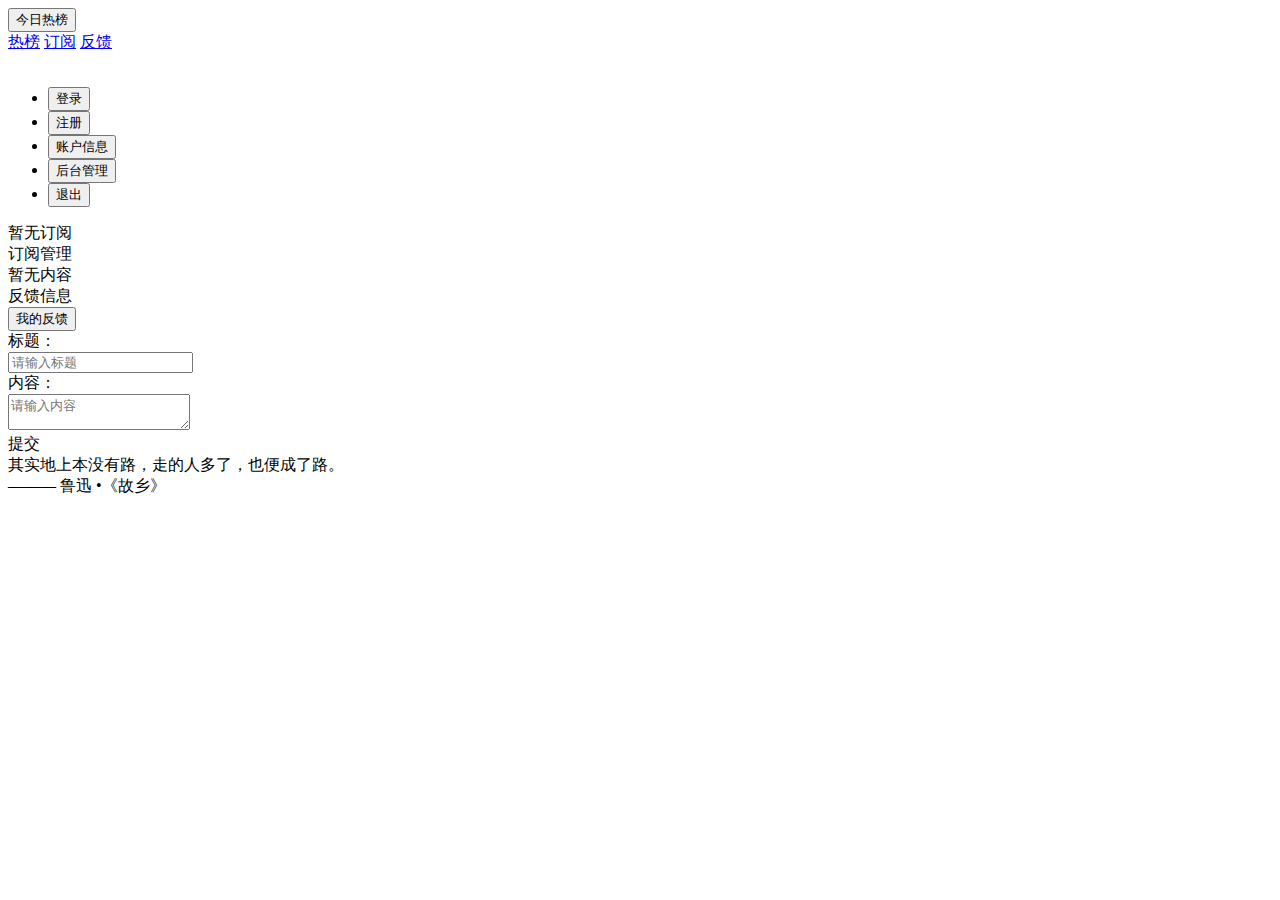
<file: src/main/resources/templates/index.html>
<!DOCTYPE html>
<html lang="en" xmlns:th="http://www.thymeleaf.org">
	<head>
		<title>今日热榜</title>
		<meta charset="UTF-8" content="user-scalable=0"/>
		<link rel="icon" type="image/x-icon" th:href="@{/img/ico/dailyhotlist.ico}"/>
		<script type="text/javascript" th:src="@{/js/jquery-3.7.0.min.js}"></script>
		<script type="text/javascript" th:src="@{/bootstrap-3.3.7-dist/js/bootstrap.min.js}"></script>
		<link rel="stylesheet" th:href="@{/bootstrap-3.3.7-dist/css/bootstrap.min.css}"/>
		<link rel="stylesheet" th:href="@{/css/index.css}"/>
		<script th:inline="javascript">
            document.onreadystatechange = function () {
                if (document.readyState === "complete") document.body.style.display = "block";
                else document.body.style.display = "none";
            };

            window.onload = function () {
                let userMsg = '[[${userLoginMsg}]]'.replaceAll("\"", "");
                if (userMsg !== 'null')
                    if (userMsg.indexOf("成功") !== -1) showMessage(userMsg, 'success');
                    else showMessage(userMsg, 'warning');
                userMsg = '[[${userRegisterMsg}]]'.replaceAll("\"", "");
                if (userMsg !== 'null')
                    if (userMsg.indexOf("成功") !== -1) showMessage(userMsg, 'success');
                    else showMessage(userMsg, 'warning');
                let hotListSubTitleWhole = document.getElementsByClassName("hot-list-sub-title-whole-css")[0],
                    hotListSubTitleContentWhole = document.getElementsByClassName("hot-list-sub-title-content-whole-css")[0],
                    hotListScrollTop = document.getElementsByClassName("hot-list-scroll-top-css")[0];
                hotListSubTitleWhole.onwheel = function (event) {
                    this.scrollLeft += event.deltaY < 0 ? -100 : 100;
                };
                hotListSubTitleContentWhole.onscroll = function () {
                    if (this.scrollTop > 500) hotListScrollTop.removeAttribute("hidden");
                    else hotListScrollTop.setAttribute("hidden", "hidden");
                    const hotListSubTitleContents = document.getElementsByClassName("hot-list-sub-title-content-css");
                    for (let i = 0; i < hotListSubTitleContents.length; i++) if (hotListSubTitleContents[i].style.display === "block") {
                        lazyLoad(hotListSubTitleContentWhole, hotListSubTitleContents[i].getElementsByClassName("hot-list-content-one"));
                        break;
                    }
                };
                if (document.getElementsByClassName("subscribe-sub-title-whole-css").length > 0) {
                    let subscribeSubTitleWhole = document.getElementsByClassName("subscribe-sub-title-whole-css")[0],
                        subscribeSubTitleContentWhole = document.getElementsByClassName("subscribe-sub-title-content-whole-css")[0],
                        subscribeScrollTop = document.getElementsByClassName("subscribe-scroll-top-css")[0];
                    subscribeSubTitleWhole.onwheel = function (event) {
                        this.scrollLeft += event.deltaY < 0 ? -100 : 100;
                    };
                    subscribeSubTitleContentWhole.onscroll = function () {
                        if (this.scrollTop > 500) subscribeScrollTop.removeAttribute("hidden");
                        else subscribeScrollTop.setAttribute("hidden", "hidden");
                        const subscribeSubTitleContents = document.getElementsByClassName("subscribe-sub-title-content-css");
                        for (let i = 0; i < subscribeSubTitleContents.length; i++) if (subscribeSubTitleContents[i].style.display === "block") {
                            lazyLoad(subscribeSubTitleContentWhole, subscribeSubTitleContents[i].getElementsByClassName("subscribe-content-one"));
                            break;
                        }
                    };
                    if (document.getElementsByClassName("subscribe-sub-title-css").length > 0) showSubscribeSubTitleContent(0);
                }
                showTitleContent(0);
                showHotListSubTitleContent(0);
            }

            function showMessage(msg, type) {
                const divElement = $("<div></div>").addClass('alert').addClass('alert-' + type).addClass('alert-dismissible').addClass('col-md-4');
                divElement.css({
                    "position": "absolute",
                    "top": "5vh",
                    "height": "6vh",
                    "padding-top": "1.5vh",
                    "border": "none",
                    "text-align": "center",
                    "background-color": type === "success" ? "rgb(218, 255, 206)" : type === "warning" ? "rgb(255, 252, 192)" : type === "danger" ? "rgb(255,183,183)" : "rgb(255, 255, 255)",
                    "font-size": "2vh",
                    "font-family": "Microsoft YaHei",
                    "margin-left": "36vw",
                });
                divElement.text(msg);
                $('body').append(divElement);
                let isIn = false;
                divElement.on({
                    mouseover: function () {
                        isIn = true;
                    },
                    mouseout: function () {
                        isIn = false;
                    }
                });
                setTimeout(function () {
                    const IntervalMS = 30; //每次上浮的间隔毫秒
                    const floatSpace = document.body.clientHeight * 0.03; //上浮的空间(vh)
                    let nowTop = divElement.offset().top;   //获取元素当前的top值
                    const stopTop = nowTop - floatSpace;    //上浮停止时的top值
                    divElement.fadeOut(IntervalMS * floatSpace); //设置元素淡出
                    let upFloat = setInterval(function () { //开始上浮
                        if (nowTop >= stopTop) { //判断当前消息框top是否还在可上升的范围内
                            divElement.css({"top": nowTop--}); //消息框的top上升1px
                        } else {
                            clearInterval(upFloat); //关闭上浮
                            divElement.remove();    //移除元素
                        }
                    }, IntervalMS);
                    if (isIn) { //如果鼠标在setTimeout之前已经放在的消息框中，则停止上浮
                        clearInterval(upFloat);
                        divElement.stop();
                    }
                    divElement.hover(function () { //鼠标悬浮时停止上浮和淡出效果，过后恢复
                        clearInterval(upFloat);
                        divElement.stop();
                    }, function () {
                        divElement.fadeOut(IntervalMS * (nowTop - stopTop)); // 这里设置元素淡出的时间应该为：间隔毫秒*剩余可以上浮空间
                        upFloat = setInterval(function () { // 继续上浮
                            if (nowTop >= stopTop) {
                                divElement.css({"top": nowTop--});
                            } else {
                                clearInterval(upFloat); // 关闭上浮
                                divElement.remove();    // 移除元素
                            }
                        }, IntervalMS);
                    });
                }, 2000);
            }

            function lazyLoad(subTitleContentWhole, contents) {
                if (subTitleContentWhole.scrollTop + subTitleContentWhole.clientHeight >= subTitleContentWhole.scrollHeight - 10) {
                    let index = 0;
                    while (index < contents.length) if (contents[index].hidden) break; else index++;
                    if (index < contents.length) for (let i = index; i < index + 10 && i < contents.length; i++) contents[i].hidden = false;
                }
            }

            function showTitleContent(number) {
                if (number === 1 && document.getElementById("subscribe-content").hidden) exitManage();
                const titles = document.getElementsByClassName("title-css");
                const titleContents = document.getElementsByClassName("title-content-css");
                for (let i = 0; i < titles.length; i++) {
                    if (i === parseInt(number)) {
                        titles[i].classList.add("active");
                        titleContents[i].style.display = "block";
                    } else {
                        titles[i].classList.remove("active");
                        titleContents[i].style.display = "none";
                    }
                }
            }

            function showHotListSubTitleContent(number) {
                const subTitles = document.getElementsByClassName("hot-list-sub-title-css");
                const subTitleContents = document.getElementsByClassName("hot-list-sub-title-content-css");
                for (let i = 0; i < subTitles.length; i++) {
                    if (i === parseInt(number)) {
                        subTitles[i].classList.add("active");
                        subTitleContents[i].style.display = "block";
                    } else {
                        subTitles[i].classList.remove("active");
                        subTitleContents[i].style.display = "none";
                    }
                }
                lazyLoad(document.getElementsByClassName("hot-list-sub-title-content-whole-css")[0], subTitleContents[number].getElementsByClassName("hot-list-content-one"));
                hotListSubTitleContentScrollTop();
            }

            function showSubscribeSubTitleContent(number) {
                const subTitles = document.getElementsByClassName("subscribe-sub-title-css");
                const subTitleContents = document.getElementsByClassName("subscribe-sub-title-content-css");
                for (let i = 0; i < subTitles.length; i++) {
                    if (i === parseInt(number)) {
                        subTitles[i].classList.add("active");
                        subTitleContents[i].style.display = "block";
                    } else {
                        subTitles[i].classList.remove("active");
                        subTitleContents[i].style.display = "none";
                    }
                }
                lazyLoad(document.getElementsByClassName("subscribe-sub-title-content-whole-css")[0], subTitleContents[number].getElementsByClassName("subscribe-content-one"));
                subscribeSubTitleContentScrollTop();
            }

            function hotListSubTitleContentScrollTop() {
                document.getElementsByClassName("hot-list-sub-title-content-whole-css")[0].scrollTop = 0;
            }

            function subscribeSubTitleContentScrollTop() {
                document.getElementsByClassName("subscribe-sub-title-content-whole-css")[0].scrollTop = 0;
            }

            function manageSubscribe() {
                document.getElementById("subscribe-content").setAttribute("hidden", "hidden");
                document.getElementById("subscribe-manage").removeAttribute("hidden");
            }

            function manage() {
                const topPlatforms = document.getElementById("subscribe-manage-top-platform-whole").getElementsByClassName("subscribe-manage-platform-css"),
                    bottomPlatforms = document.getElementById("subscribe-manage-bottom-platform-whole").getElementsByClassName("subscribe-manage-platform-css");
                for (let i = 0; i < topPlatforms.length; i++) {
                    for (let j = 0; j < bottomPlatforms.length; j++) if (bottomPlatforms[j].innerText === topPlatforms[i].innerText) bottomPlatforms[j].style.display = "none";
                    topPlatforms[i].innerHTML += "<div class='subscribe-manage-top-half-ico-css float-left'>✖</div>";
                }
                for (let i = 0; i < bottomPlatforms.length; i++) bottomPlatforms[i].innerHTML += "<div class='subscribe-manage-bottom-half-ico-css float-left'>✚</div>";
                exitManage = function () {
                    const topPlatforms = document.getElementById("subscribe-manage-top-platform-whole").getElementsByClassName("subscribe-manage-platform-css"),
                        bottomPlatforms = document.getElementById("subscribe-manage-bottom-platform-whole").getElementsByClassName("subscribe-manage-platform-css");
                    for (let i = 0; i < topPlatforms.length; i++) {
                        for (let j = 0; j < bottomPlatforms.length; j++) if (bottomPlatforms[j].style.display === "none") bottomPlatforms[j].style.display = "inline-block";
                        topPlatforms[i].removeChild(topPlatforms[i].getElementsByClassName("subscribe-manage-top-half-ico-css")[0]);
                    }
                    for (let i = 0; i < bottomPlatforms.length; i++) bottomPlatforms[i].removeChild(bottomPlatforms[i].getElementsByClassName("subscribe-manage-bottom-half-ico-css")[0]);
                    document.getElementsByClassName("subscribe-manage-button-css")[1].style.display = "none";
                    document.getElementsByClassName("subscribe-manage-button-css")[0].style.display = "inline-block";
                    exitManage = function () {
                        document.getElementById("subscribe-manage").setAttribute("hidden", "hidden");
                        document.getElementById("subscribe-content").removeAttribute("hidden");
                    }
                }
                document.getElementsByClassName("subscribe-manage-button-css")[0].style.display = "none";
                document.getElementsByClassName("subscribe-manage-button-css")[1].style.display = "inline-block";
            }

            function addSubscribe(bottomPlatformId) {
                if (document.getElementsByClassName("subscribe-manage-button-css")[1].style.display === "inline-block") {
                    if (document.getElementById("subscribe-manage-top-platform-whole").getElementsByClassName("subscribe-manage-platform-none-css").length === 1) document.getElementById("subscribe-manage-top-platform-whole").removeChild(document.getElementById("subscribe-manage-top-platform-whole").getElementsByClassName("subscribe-manage-platform-none-css")[0]);
                    document.getElementsByClassName("subscribe-manage-top-half-css")[0].getElementsByClassName("subscribe-manage-platform-css");
                    let bottomPlatform = document.getElementById(bottomPlatformId),
                        topPlatforms = document.getElementById("subscribe-manage-top-platform-whole").getElementsByClassName("subscribe-manage-platform-css"),
                        index = 1;
                    bottomPlatform.style.display = "none";
                    for (let i = 0; i < topPlatforms.length; i++)
                        if (topPlatforms[i].getAttribute("id") === "subscribe-manage-top-platform-" + index) {
                            index++;
                            i = -1;
                        }
                    document.getElementById("subscribe-manage-top-platform-whole").innerHTML += "<div id='subscribe-manage-top-platform-" + index + "' class='subscribe-manage-platform-css float-left' onclick=\"removeSubscribe('subscribe-manage-top-platform-" + index + "')\">" +
                        "<div class='float-left'>" + bottomPlatform.getElementsByClassName("float-left")[0].innerText + "</div>" +
                        "<div class='subscribe-manage-top-half-ico-css float-left'>✖</div>" +
                        "</div>";
                }
            }

            function removeSubscribe(topPlatformId) {
                if (document.getElementsByClassName("subscribe-manage-button-css")[1].style.display === "inline-block") {
                    const topPlatform = document.getElementById(topPlatformId),
                        bottomPlatforms = document.getElementsByClassName("subscribe-manage-bottom-half-css")[0].getElementsByClassName("subscribe-manage-platform-css");
                    for (let i = 0; i < bottomPlatforms.length; i++)
                        if (bottomPlatforms[i].style.display === "none" && bottomPlatforms[i].getElementsByClassName("float-left")[0].innerText === topPlatform.getElementsByClassName("float-left")[0].innerText) {
                            bottomPlatforms[i].style.display = "inline-block";
                            topPlatform.parentNode.removeChild(topPlatform);
                            break;
                        }
                }
                if (document.getElementById("subscribe-manage-top-platform-whole").getElementsByClassName("subscribe-manage-platform-css").length === 0) document.getElementById("subscribe-manage-top-platform-whole").innerHTML += "<div class='subscribe-manage-platform-none-css' th:if='${session.userVo.subscribeVoList.size() == 0}'>暂无订阅</div>";
            }

            function commitManage() {
                const topPlatforms = document.getElementById("subscribe-manage-top-platform-whole").getElementsByClassName("subscribe-manage-platform-css"),
                    bottomPlatforms = document.getElementById("subscribe-manage-bottom-platform-whole").getElementsByClassName("subscribe-manage-platform-css");
                for (let i = 0; i < topPlatforms.length; i++) {
                    for (let j = 0; j < bottomPlatforms.length; j++) if (bottomPlatforms[j].style.display === "none") bottomPlatforms[j].style.display = "inline-block";
                    topPlatforms[i].removeChild(topPlatforms[i].getElementsByClassName("subscribe-manage-top-half-ico-css")[0]);
                }
                for (let i = 0; i < bottomPlatforms.length; i++) bottomPlatforms[i].removeChild(bottomPlatforms[i].getElementsByClassName("subscribe-manage-bottom-half-ico-css")[0]);
                exitManage = function () {
                    document.getElementById("subscribe-manage").setAttribute("hidden", "hidden");
                    document.getElementById("subscribe-content").removeAttribute("hidden");
                }
                const subscribeList = [],
                    subscribes = document.getElementById("subscribe-manage-top-platform-whole").getElementsByClassName("subscribe-manage-platform-css");
                for (let i = 0; i < subscribes.length; i++) subscribeList.push(subscribes[i].getElementsByClassName("float-left")[0].innerText);
                $.ajax({
                    url: '/subscribe/updateSubscribes',
                    type: 'post',
                    data: {subscribeList: subscribeList},
                    traditional: true,
                    success: function (result) {
                        if (result.indexOf("失败") === -1) {
                            showMessage(result, "success");
                            exitManage = function () {
                                document.getElementById("subscribe-manage").setAttribute("hidden", "hidden");
                                document.getElementById("subscribe-content").removeAttribute("hidden");
                                document.getElementsByClassName("nav-big-title-css")[0].click();
                                exitManage = function () {
                                    document.getElementById("subscribe-manage").setAttribute("hidden", "hidden");
                                    document.getElementById("subscribe-content").removeAttribute("hidden");
                                }
                            }
                        } else showMessage(result, "warning");
                    },
                    error: function () {
                        showMessage("订阅更新失败!请联系开发人员!", "danger");
                    }
                });
                document.getElementsByClassName("subscribe-manage-button-css")[1].style.display = "none";
                document.getElementsByClassName("subscribe-manage-button-css")[0].style.display = "inline-block";
            }

            function exitManage() {
                document.getElementById("subscribe-manage").setAttribute("hidden", "hidden");
                document.getElementById("subscribe-content").removeAttribute("hidden");
            }

            function addFeedback() {
                $.ajax({
                    url: '/feedback/insertFeedback',
                    type: 'post',
                    data: {
                        feedbackTitle: document.getElementById("feedback").getElementsByClassName("feedback-title-css")[0].value,
                        feedbackContent: document.getElementById("feedback").getElementsByClassName("feedback-content-css")[0].value
                    },
                    traditional: true,
                    success: function (result) {
                        document.getElementById("feedback").getElementsByClassName("feedback-title-css")[0].value = "";
                        document.getElementById("feedback").getElementsByClassName("feedback-content-css")[0].value = "";
                        if (result.indexOf("成功") !== -1) {
                            showMessage(result, "success");
                            document.getElementsByClassName("nav-big-title-css")[0].click();
                        } else if (result.indexOf("输入") !== -1) showMessage(result, "warning");
                        else showMessage(result, "danger");
                    },
                    error: function () {
                        document.getElementById("feedback").getElementsByClassName("feedback-title-css")[0].value = "";
                        document.getElementById("feedback").getElementsByClassName("feedback-content-css")[0].value = "";
                        showMessage("订阅更新失败!请联系开发人员!", "danger");
                    }
                });
            }
		</script>
	</head>
	<body>
		<div class="container-fluid nav-css">
			<div class="col-xs-4 col-sm-4 col-md-2 col-lg-1 div-left cursor-default">
				<form action="/" method="post">
					<input type="submit" class="nav-big-title-css" value="今日热榜"/>
				</form>
			</div>
			<div class="col-xs-7 col-sm-7 col-md-9 col-lg-10 div-left cursor-default">
				<a class="title-css" data-toggle="pill" href="#hotList" onclick="showTitleContent(0)">热榜</a>
				<a class="title-css" data-toggle="pill" href="#subscribe" onclick="showTitleContent(1)" th:if="${session != null && session.userVo != null}">订阅</a>
				<a class="title-css" data-toggle="pill" href="#feedback" onclick="showTitleContent(2)" th:if="${session != null && session.userVo != null}">反馈</a>
			</div>
			<div class="col-xs-1 col-sm-1 col-md-1 col-lg-1 div-right cursor-default">
				<div class="dropdown">
					<a data-toggle="dropdown" href="#" class="dropdown-a-css">
						<div th:if="${session == null || session.userVo == null || session.userVo.username == null}">
							<img th:src="@{/img/other/default_user.jpg}" class="user-img-css" draggable="false"/>
						</div>
						<div th:if="${session != null && session.userVo != null && session.userVo.username != null}" th:text="${session.userVo.username.charAt(0)}" class="user-username-css">
						</div>
					</a>
					<ul class="dropdown-menu pull-right" role="menu" aria-labelledby="dLabel">
						<li class="margin-bottom"
						    th:if="${session == null || session.userVo == null || session.userVo.username == null}">
							<form th:action="@{/user/login}" method="post">
								<input type="submit" class="button-css" value="登录"/>
							</form>
						</li>
						<li th:if="${session == null || session.userVo == null || session.userVo.username == null}">
							<form th:action="@{/user/register}" method="post">
								<input type="submit" class="button-css" value="注册"/>
							</form>
						</li>
						<li class="margin-bottom"
						    th:if="${session != null && session.userVo != null && session.userVo.username != null}">
							<form th:action="@{/user/userMessage}" method="post">
								<input type="submit" class="button-css" id="username" value="账户信息"/>
							</form>
						</li>
						<li class="margin-bottom"
						    th:if="${session != null && session.userVo != null && session.userVo.username != null && session.userVo.accountType == '管理员'}">
							<form th:action="@{/user/manage}" method="post">
								<input type="hidden" name="id" value="-1"/>
								<input type="submit" class="button-css" value="后台管理"/>
							</form>
						</li>
						<li th:if="${session != null && session.userVo != null && session.userVo.username != null}">
							<form th:action="@{/logout}" method="post">
								<input type="submit" class="button-css" value="退出"/>
							</form>
						</li>
					</ul>
				</div>
			</div>
		</div>
		<div id="hotList" class="container-fluid title-content-css tab-pane fade active in" th:if="${session != null && session.hotListVoList != null}">
			<div class="hot-list-sub-title-whole-css">
				<div th:each="hotListVo, hotListVoStat: ${session.hotListVoList}" th:class="${hotListVoStat.index == hotListVoStat.size -1 ? '' : 'float-left'}">
					<a th:href="'#hot-list-' + ${hotListVo.id}" data-toggle="pill" class="hot-list-sub-title-css" th:utext="'<img src=\'' + @{'/img/ico/' + ${hotListVo.id == 0 ? 'dailyhotlist' : hotListVo.hotListName} + '.ico'} + '\' class=\'sub-title-ico-css\'/>&nbsp;' + ${hotListVo.hotListName}" th:onclick="'showHotListSubTitleContent(' + ${hotListVo.id} + ')'"></a>
				</div>
			</div>
			<div class="hot-list-sub-title-content-whole-css">
				<div th:each="hotListVo: ${session.hotListVoList}" th:id="'hot-list-' + ${hotListVo.id}" th:class="'hot-list-sub-title-content-css tab-pane fade' + ${hotListVo.id == 0 ? ' active in' : ''}" th:style="'display: ' + ${hotListVo.id == 0 ? 'block' : 'none'} + ';'">
					<div class="hot-list-content-one" th:each="hotListDataVo, hotListDataVoStat: ${hotListVo.hotListDataVoList}" hidden>
						<div class="content-css">
							<div class="col-xs-2 col-sm-1 col-md-1 col-lg-1 div-center cursor-default content-id-css" th:text="${hotListDataVo.hotListDataId}" th:style="${hotListDataVoStat.index < 3 ? 'color: red;' : ''}"></div>
							<div class="col-xs-6 col-sm-8 col-md-9 col-lg-9 div-left cursor-default">
								<div class="content-title-css">
									<a class="content-title-a-css" th:href="${hotListDataVo.hotListDataUrl}" target="_blank" th:text="${hotListDataVo.hotListDataTitle}"></a>
								</div>
								<div class="content-sub-title-css" th:text="${hotListDataVo.hotListDataSubTitle}"></div>
								<div class="content-heat-whole-css">
									<div class="content-platform-css float-left" th:utext="'<img src=\'' + @{'/img/ico/' + ${hotListDataVo.hotListName} + '.ico'} + '\' class=\'content-platform-ico-css\'/>' + ${hotListDataVo.hotListName}" th:if="${hotListVo.id == 0}"></div>
									<div class="content-heat-css" th:text="${hotListDataVo.hotListDataHeat}"></div>
								</div>
							</div>
							<div class="col-xs-4 col-sm-3 col-md-2 col-lg-2 div-center cursor-default">
								<a th:href="@{${hotListDataVo.hotListDataImageUrl.indexOf('\img') >= 0 ? hotListDataVo.hotListDataImageUrl.substring(hotListDataVo.hotListDataImageUrl.indexOf('\img')) : ''}}" target="_blank">
									<img class="content-img-css" th:src="@{${hotListDataVo.hotListDataImageUrl.indexOf('\img') >= 0 ? hotListDataVo.hotListDataImageUrl.substring(hotListDataVo.hotListDataImageUrl.indexOf('\img')) : ''}}" th:if="${hotListDataVo.hotListDataImageUrl.length() > 0}"/>
								</a>
							</div>
						</div>
						<div>
							<hr class="content-hr-css"/>
						</div>
					</div>
				</div>
			</div>
			<img class="hot-list-scroll-top-css" th:src="@{/img/other/scroll_top.jpg}" onclick="hotListSubTitleContentScrollTop()" hidden/>
		</div>
		<div id="subscribe" class="container-fluid title-content-css tab-pane fade" th:if="${session != null && session.userVo != null}">
			<div id="subscribe-content">
				<div class="col-xs-7 col-sm-8 col-md-10 col-lg-10 div-left cursor-default padding-none-css" th:if="${session.userVo.subscribeVoList.size() > 0}">
					<div class="subscribe-sub-title-whole-css">
						<div th:each="subscribeVo, subscribeVoStat: ${session.userVo.subscribeVoList}" th:class="${subscribeVo.id == 0 ? 'active ' : ''} + ${subscribeVoStat.index == subscribeVoStat.size -1 ? '' : 'float-left'}">
							<a th:href="'#subscribe-' + ${subscribeVo.id}" data-toggle="pill" class="subscribe-sub-title-css" th:utext="'<img src=\'' + @{'/img/ico/' + ${subscribeVo.id == 0 ? 'dailyhotlist' : subscribeVo.hotListName} + '.ico'} + '\' class=\'sub-title-ico-css\'/>&nbsp;' + ${subscribeVo.hotListName}" th:onclick="'showSubscribeSubTitleContent(' + ${subscribeVoStat.index} + ')'"></a>
						</div>
					</div>
				</div>
				<div class="col-xs-7 col-sm-8 col-md-10 col-lg-10 div-center cursor-default padding-none-css" th:if="${session.userVo.subscribeVoList.size() == 0}">
					<div class="subscribe-sub-title-whole-css subscribe-sub-title-none-css">暂无订阅</div>
				</div>
				<div class="col-xs-5 col-sm-4 col-md-2 col-lg-2 div-center cursor-default padding-none-css">
					<div class="manage-subscribe-css" onclick="manageSubscribe()">订阅管理</div>
				</div>
				<div class="subscribe-sub-title-content-whole-css">
					<div th:if="${session.userVo.subscribeVoList.size() > 0}">
						<div th:each="subscribeVo: ${session.userVo.subscribeVoList}" th:id="'subscribe-' + ${subscribeVo.id}" th:class="'subscribe-sub-title-content-css tab-pane fade' + ${subscribeVo.id == 0 ? ' active in' : ''}" th:style="'display: ' + ${subscribeVo.id == 0 ? 'block' : 'none'} + ';'">
							<div class="subscribe-content-one" th:each="hotListDataVo, hotListDataVoStat: ${subscribeVo.hotListDataVoList}" hidden>
								<div class="content-css">
									<div class="col-xs-1 col-sm-1 col-md-1 col-lg-1 div-center cursor-default content-id-css" th:text="${hotListDataVo.hotListDataId}" th:style="${hotListDataVoStat.index < 3 ? 'color: red;' : ''}"></div>
									<div class="col-xs-9 col-sm-9 col-md-9 col-lg-9 div-left cursor-default">
										<div class="content-title-css">
											<a class="content-title-a-css" th:href="${hotListDataVo.hotListDataUrl}" target="_blank" th:text="${hotListDataVo.hotListDataTitle}"></a>
										</div>
										<div class="content-sub-title-css" th:text="${hotListDataVo.hotListDataSubTitle}"></div>
										<div class="content-heat-whole-css">
											<div class="content-platform-css float-left" th:utext="'<img src=\'' + @{'/img/ico/' + ${hotListDataVo.hotListName} + '.ico'} + '\' class=\'content-platform-ico-css\'/>&nbsp;' + ${hotListDataVo.hotListName}" th:if="${subscribeVo.id == 0}"></div>
											<div class="content-heat-css" th:text="${hotListDataVo.hotListDataHeat}"></div>
										</div>
									</div>
									<div class="col-xs-2 col-sm-2 col-md-2 col-lg-2 div-center cursor-default">
										<a th:href="@{${hotListDataVo.hotListDataImageUrl.indexOf('\img') >= 0 ? hotListDataVo.hotListDataImageUrl.substring(hotListDataVo.hotListDataImageUrl.indexOf('\img')) : ''}}" target="_blank">
											<img class="content-img-css" th:src="@{${hotListDataVo.hotListDataImageUrl.indexOf('\img') >= 0 ? hotListDataVo.hotListDataImageUrl.substring(hotListDataVo.hotListDataImageUrl.indexOf('\img')) : ''}}" th:if="${hotListDataVo.hotListDataImageUrl.length() > 0}"/>
										</a>
									</div>
								</div>
								<div>
									<hr class="content-hr-css"/>
								</div>
							</div>
						</div>
					</div>
					<div class="subscribe-content-none-css" th:if="${session.userVo.subscribeVoList.size() == 0}">暂无内容</div>
				</div>
				<img class="subscribe-scroll-top-css" th:src="@{/img/other/scroll_top.jpg}" onclick="subscribeSubTitleContentScrollTop()" hidden/>
			</div>
			<div id="subscribe-manage" hidden>
				<div class="subscribe-manage-top-half-css">
					<div class="col-xs-6 col-sm-5 col-md-2 col-lg-2 div-left cursor-default padding-none-css col-background-css">
						<div class="subscribe-manage-title-css">我的订阅</div>
					</div>
					<div class="col-xs-6 col-sm-7 col-md-10 col-lg-10 div-right cursor-default padding-none-css col-background-css">
						<div class="subscribe-manage-button-css" onclick="manage()">管理</div>
						<div class="subscribe-manage-button-css display-none-css" onclick="commitManage()">完成</div>
						<div class="subscribe-manage-button-css" onclick="exitManage()">退出管理</div>
					</div>
					<div id="subscribe-manage-top-platform-whole">
						<div th:if="${session.userVo.subscribeVoList.size() > 0}">
							<div th:each="subscribeVo, subscribeVoStat: ${session.userVo.subscribeVoList}" th:id="'subscribe-manage-top-platform-' + ${subscribeVo.id}" class="subscribe-manage-platform-css float-left" th:onclick="'removeSubscribe(\'subscribe-manage-top-platform-' + ${subscribeVo.id} + '\')'" th:if="${subscribeVo.id > 0}">
								<div class="float-left" th:text="${subscribeVo.hotListName}"></div>
							</div>
						</div>
						<div class="subscribe-manage-platform-none-css" th:if="${session.userVo.subscribeVoList.size() == 0}">暂无订阅</div>
					</div>
				</div>
				<div class="subscribe-manage-bottom-half-css">
					<div class="col-xs-12 col-sm-12 col-md-12 col-lg-12 div-left cursor-default padding-none-css col-background-css">
						<div class="subscribe-manage-title-css">全部订阅</div>
					</div>
					<div id="subscribe-manage-bottom-platform-whole" th:if="${session.hotListVoList.size() > 0}">
						<div th:each="hotListVo, hotListVoStat : ${session.hotListVoList}" th:id="'subscribe-manage-bottom-platform-' + ${hotListVo.id}" class="subscribe-manage-platform-css float-left" th:onclick="'addSubscribe(\'subscribe-manage-bottom-platform-' + ${hotListVo.id} + '\')'" th:if="${hotListVo.id > 0}">
							<div class="float-left" th:text="${hotListVo.hotListName}"></div>
						</div>
					</div>
					<div class="subscribe-manage-platform-none-css" th:if="${session.hotListVoList.size() == 0}">暂无更多</div>
				</div>
			</div>
		</div>
		<div id="feedback" class="container-fluid title-content-css tab-pane fade" th:if="${session != null && session.userVo != null}">
			<div class="col-xs-6 col-sm-5 col-md-2 col-lg-2 div-left cursor-default padding-none-css col-background-css feedback-top-left-border-radius">
				<div class="feedback-top-left-css">反馈信息</div>
			</div>
			<div class="col-xs-6 col-sm-7 col-md-10 col-lg-10 div-right cursor-default padding-none-css col-background-css feedback-top-right-border-radius">
				<form th:action="@{/user/userMessage}" method="post">
					<input type="submit" value="我的反馈" class="feedback-top-right-css"/>
				</form>
			</div>
			<div class="col-xs-4 col-sm-3 col-md-2 col-lg-2 div-left cursor-default feedback-margin-top-css feedback-title-font-css feedback-title-height-css">标题：</div>
			<div class="col-xs-8 col-sm-9 col-md-10 col-lg-10 div-right cursor-default feedback-margin-top-css feedback-font-css feedback-title-height-css">
				<input type="text" class="feedback-title-css" placeholder="请输入标题"/>
			</div>
			<div class="col-xs-4 col-sm-3 col-md-2 col-lg-2 div-left cursor-default feedback-margin-top-css feedback-content-font-css feedback-content-height-css">内容：</div>
			<div class="col-xs-8 col-sm-9 col-md-10 col-lg-10 div-right cursor-default feedback-margin-top-css feedback-font-css feedback-content-height-css">
				<textarea class="feedback-content-css" placeholder="请输入内容"></textarea>
			</div>
			<div class="col-xs-12 col-sm-12 col-md-12 col-lg-12 div-center cursor-default">
				<div class="feedback-button-css" onclick="addFeedback()">提交</div>
			</div>
		</div>
		<div class="container-fluid bottom-css">
			<div class="col-xs-8 col-sm-8 col-md-8 col-lg-8 div-left cursor-default">
				其实地上本没有路，走的人多了，也便成了路。
			</div>
			<div class="col-xs-4 col-sm-4 col-md-4 col-lg-4 div-right cursor-default">
				——— 鲁迅 •《故乡》
			</div>
		</div>
	</body>
</html>
</file>
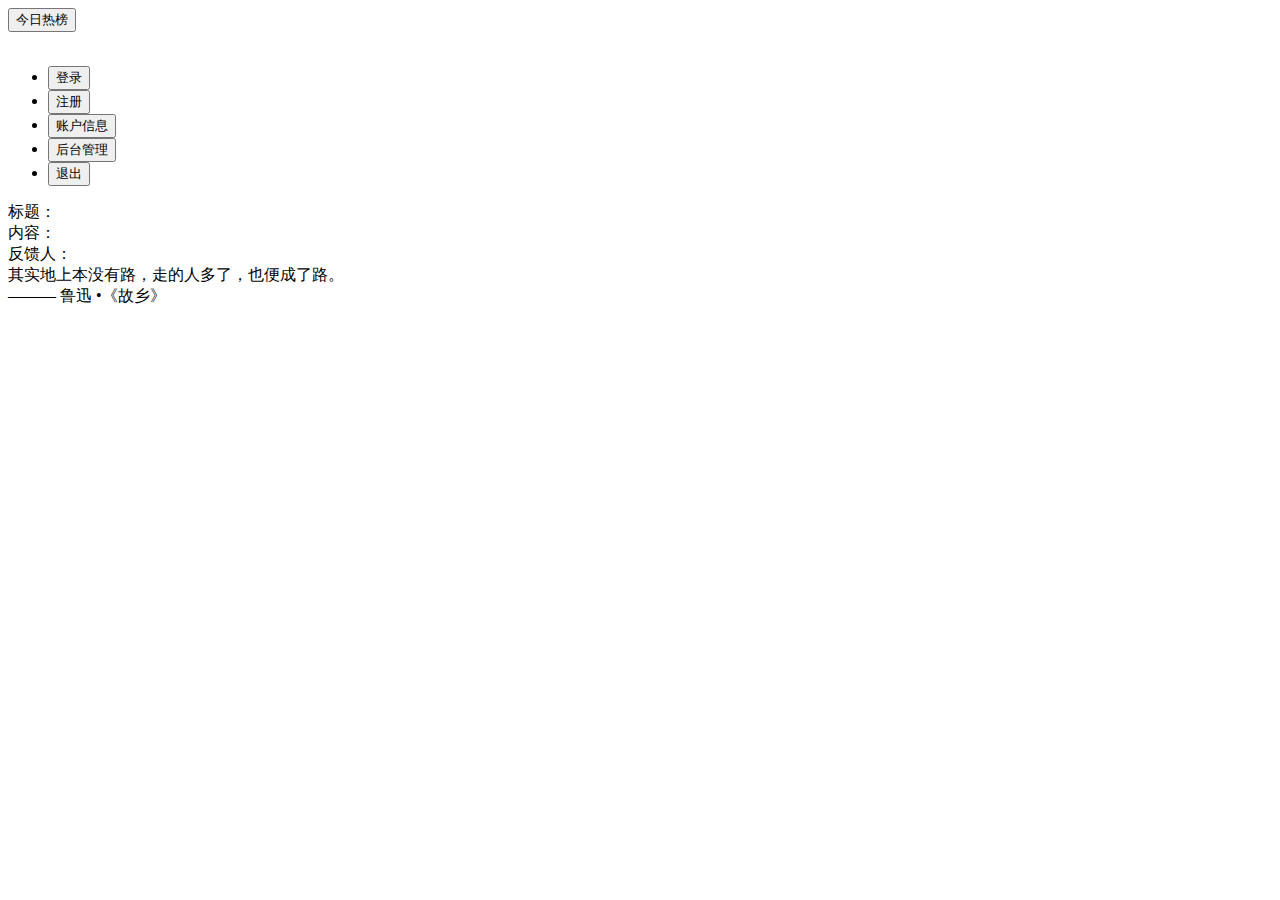
<file: src/main/resources/templates/feedback.html>
<!DOCTYPE html>
<html lang="en" xmlns:th="http://www.thymeleaf.org">
	<head>
		<title>反馈信息</title>
		<meta charset="UTF-8" content="user-scalable=0"/>
		<link rel="icon" type="image/x-icon" th:href="@{/img/ico/dailyhotlist.ico}"/>
		<script type="text/javascript" th:src="@{/js/jquery-3.7.0.min.js}"></script>
		<script type="text/javascript" th:src="@{/bootstrap-3.3.7-dist/js/bootstrap.min.js}"></script>
		<link rel="stylesheet" th:href="@{/bootstrap-3.3.7-dist/css/bootstrap.min.css}"/>
		<link rel="stylesheet" th:href="@{/css/feedback.css}"/>
		<script th:inline="javascript">
            window.onload = function () {
                const feedbackMsg = '[[${feedbackMsg}]]'.replaceAll("\"", "");
                if (feedbackMsg !== 'null')
                    if (feedbackMsg.indexOf("未登录") !== -1 || feedbackMsg.indexOf("开发人员") !== -1) showMessage(feedbackMsg, 'danger');
                    else if (feedbackMsg.indexOf("成功") === -1) showMessage(feedbackMsg, 'warning');
            }

            function showMessage(msg, type) {
                const divElement = $("<div></div>").addClass('alert').addClass('alert-' + type).addClass('alert-dismissible').addClass('col-md-4');
                divElement.css({
                    "position": "absolute",
                    "top": "5vh",
                    "height": "6vh",
                    "padding-top": "1.5vh",
                    "border": "none",
                    "text-align": "center",
                    "background-color": type === "success" ? "rgb(218, 255, 206)" : type === "warning" ? "rgb(255, 252, 192)" : type === "danger" ? "rgb(255,183,183)" : "rgb(255, 255, 255)",
                    "font-size": "2vh",
                    "font-family": "Microsoft YaHei",
                    "margin-left": "36vw",
                });
                divElement.text(msg);
                $('body').append(divElement);
                let isIn = false;
                divElement.on({
                    mouseover: function () {
                        isIn = true;
                    },
                    mouseout: function () {
                        isIn = false;
                    }
                });
                setTimeout(function () {
                    const IntervalMS = 30; //每次上浮的间隔毫秒
                    const floatSpace = document.body.clientHeight * 0.03; //上浮的空间(vh)
                    let nowTop = divElement.offset().top;   //获取元素当前的top值
                    const stopTop = nowTop - floatSpace;    //上浮停止时的top值
                    divElement.fadeOut(IntervalMS * floatSpace); //设置元素淡出
                    let upFloat = setInterval(function () { //开始上浮
                        if (nowTop >= stopTop) { //判断当前消息框top是否还在可上升的范围内
                            divElement.css({"top": nowTop--}); //消息框的top上升1px
                        } else {
                            clearInterval(upFloat); //关闭上浮
                            divElement.remove();    //移除元素
                        }
                    }, IntervalMS);
                    if (isIn) { //如果鼠标在setTimeout之前已经放在的消息框中，则停止上浮
                        clearInterval(upFloat);
                        divElement.stop();
                    }
                    divElement.hover(function () { //鼠标悬浮时停止上浮和淡出效果，过后恢复
                        clearInterval(upFloat);
                        divElement.stop();
                    }, function () {
                        divElement.fadeOut(IntervalMS * (nowTop - stopTop)); // 这里设置元素淡出的时间应该为：间隔毫秒*剩余可以上浮空间
                        upFloat = setInterval(function () { // 继续上浮
                            if (nowTop >= stopTop) {
                                divElement.css({"top": nowTop--});
                            } else {
                                clearInterval(upFloat); // 关闭上浮
                                divElement.remove();    // 移除元素
                            }
                        }, IntervalMS);
                    });
                }, 2000);
            }
		</script>
	</head>
	<body>
		<div class="container-fluid nav-css">
			<div class="col-xs-4 col-sm-4 col-md-2 col-lg-1 div-left cursor-default">
				<form action="/" method="post">
					<input type="submit" class="nav-big-title-css" value="今日热榜"/>
				</form>
			</div>
			<div class="col-xs-7 col-sm-7 col-md-9 col-lg-10 div-left cursor-default"></div>
			<div class="col-xs-1 col-sm-1 col-md-1 col-lg-1 div-right cursor-default">
				<div class="dropdown">
					<a data-toggle="dropdown" href="#" class="dropdown-a-css">
						<div th:if="${session == null || session.userVo == null || session.userVo.username == null}">
							<img th:src="@{/img/other/default_user.jpg}" class="user-img-css" draggable="false"/>
						</div>
						<div th:if="${session != null && session.userVo != null && session.userVo.username != null}" th:text="${session.userVo.username.charAt(0)}" class="user-username-css"></div>
					</a>
					<ul class="dropdown-menu pull-right" role="menu" aria-labelledby="dLabel">
						<li class="margin-bottom" th:if="${session == null || session.userVo == null || session.userVo.username == null}">
							<form th:action="@{/user/login}" method="post">
								<input type="submit" class="button-css" value="登录"/>
							</form>
						</li>
						<li th:if="${session == null || session.userVo == null || session.userVo.username == null}">
							<form th:action="@{/user/register}" method="post">
								<input type="submit" class="button-css" value="注册"/>
							</form>
						</li>
						<li class="margin-bottom" th:if="${session != null && session.userVo != null && session.userVo.username != null}">
							<form th:action="@{/user/userMessage}" method="post">
								<input type="submit" class="button-css" id="username" value="账户信息"/>
							</form>
						</li>
						<li class="margin-bottom" th:if="${session != null && session.userVo != null && session.userVo.username != null && session.userVo.accountType == '管理员'}">
							<form th:action="@{/user/manage}" method="post">
								<input type="hidden" name="id" value="-1"/>
								<input type="submit" class="button-css" value="后台管理"/>
							</form>
						</li>
						<li th:if="${session != null && session.userVo != null && session.userVo.username != null}">
							<form th:action="@{/logout}" method="post">
								<input type="submit" class="button-css" value="退出"/>
							</form>
						</li>
					</ul>
				</div>
			</div>
		</div>
		<div class="container-fluid title-content-css">
			<div class="col-xs-4 col-sm-4 col-md-2 col-lg-2 div-left cursor-default feedback-title-left-css">标题：</div>
			<div class="col-xs-8 col-sm-8 col-md-10 col-lg-10 div-left cursor-default feedback-title-right-css" th:text="${feedbackVo.feedbackTitle}"></div>
			<div class="col-xs-4 col-sm-4 col-md-2 col-lg-2 div-left cursor-default feedback-content-left-css">内容：</div>
			<div class="col-xs-8 col-sm-8 col-md-10 col-lg-10 div-left cursor-default feedback-content-right-css" th:text="${feedbackVo.feedbackContent}"></div>
			<div class="col-xs-4 col-sm-4 col-md-2 col-lg-2 div-left cursor-default feedback-username-left-css">反馈人：</div>
			<div class="col-xs-8 col-sm-8 col-md-10 col-lg-10 div-left cursor-default feedback-username-right-css" th:text="${session.userVo.username}"></div>
		</div>
		<div class="container-fluid bottom-css">
			<div class="col-xs-8 col-sm-8 col-md-8 col-lg-8 div-left cursor-default">
				其实地上本没有路，走的人多了，也便成了路。
			</div>
			<div class="col-xs-4 col-sm-4 col-md-4 col-lg-4 div-right cursor-default">
				——— 鲁迅 •《故乡》
			</div>
		</div>
	</body>
</html>
</file>
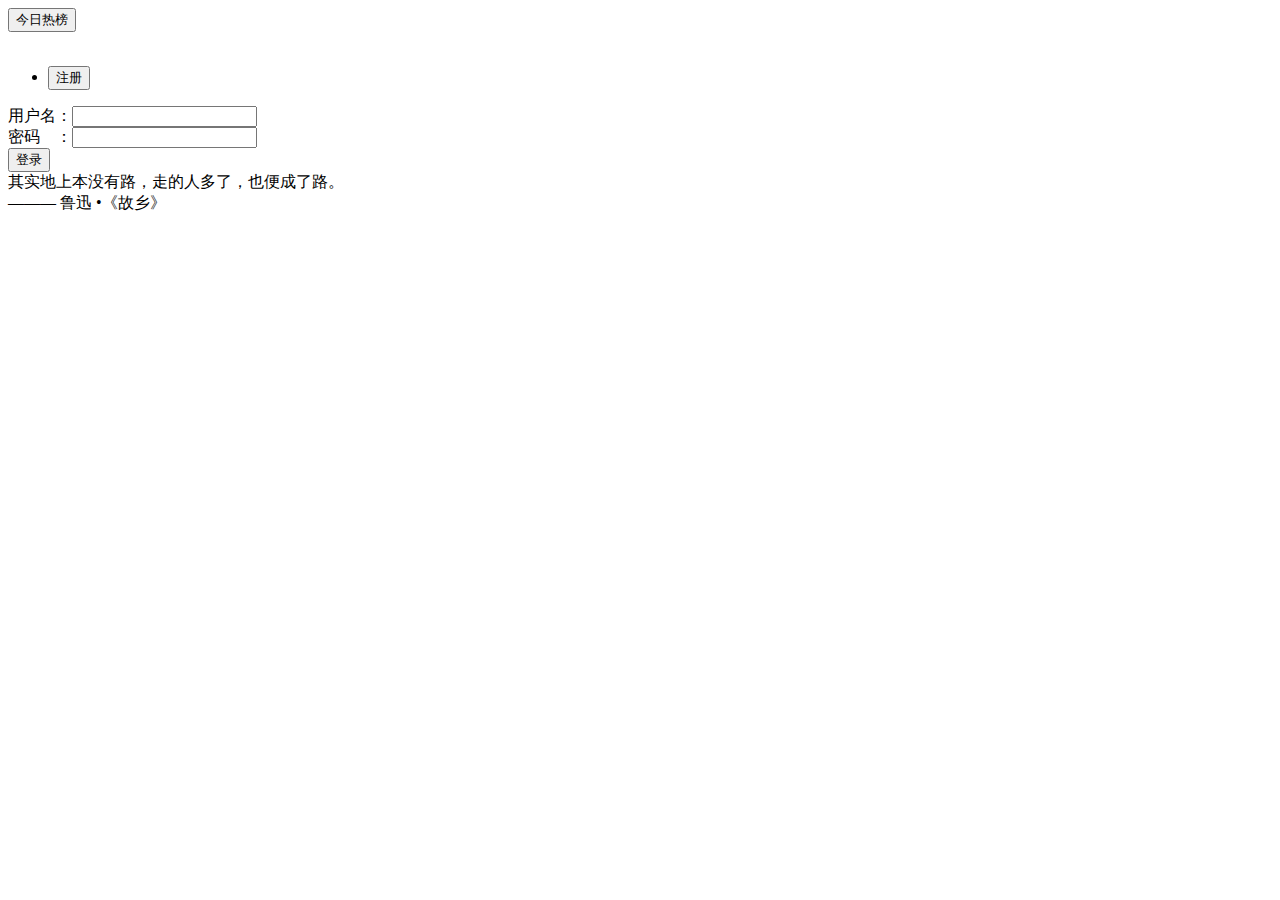
<file: src/main/resources/templates/login.html>
<!DOCTYPE html>
<html lang="en" xmlns:th="http://www.thymeleaf.org">
	<head>
		<title>登录</title>
		<meta charset="UTF-8" content="user-scalable=0"/>
		<link rel="icon" type="image/x-icon" th:href="@{/img/ico/dailyhotlist.ico}"/>
		<script type="text/javascript" th:src="@{/js/jquery-3.7.0.min.js}"></script>
		<script type="text/javascript" th:src="@{/bootstrap-3.3.7-dist/js/bootstrap.min.js}"></script>
		<link rel="stylesheet" th:href="@{/bootstrap-3.3.7-dist/css/bootstrap.min.css}"/>
		<link rel="stylesheet" th:href="@{/css/login.css}"/>
		<script th:inline="javascript">
            window.onload = function () {
                const userLoginMsg = '[[${userLoginMsg}]]'.replaceAll("\"", "");
                if (userLoginMsg !== 'null')
                    if (userLoginMsg.indexOf("不存在") !== -1) showMessage(userLoginMsg, 'danger');
                    else showMessage(userLoginMsg, 'warning');
            }

            function showMessage(msg, type) {
                const divElement = $("<div></div>").addClass('alert').addClass('alert-' + type).addClass('alert-dismissible').addClass('col-md-4');
                divElement.css({
                    "position": "absolute",
                    "top": "5vh",
                    "height": "6vh",
                    "padding-top": "1.5vh",
                    "border": "none",
                    "text-align": "center",
                    "background-color": type === "success" ? "rgb(218, 255, 206)" : type === "warning" ? "rgb(255, 252, 192)" : type === "danger" ? "rgb(255,183,183)" : "rgb(255, 255, 255)",
                    "font-size": "2vh",
                    "font-family": "Microsoft YaHei",
                    "margin-left": "36vw",
                });
                divElement.text(msg);
                $('body').append(divElement);
                let isIn = false;
                divElement.on({
                    mouseover: function () {
                        isIn = true;
                    },
                    mouseout: function () {
                        isIn = false;
                    }
                });
                setTimeout(function () {
                    const IntervalMS = 30; //每次上浮的间隔毫秒
                    const floatSpace = document.body.clientHeight * 0.03; //上浮的空间(vh)
                    let nowTop = divElement.offset().top;   //获取元素当前的top值
                    const stopTop = nowTop - floatSpace;    //上浮停止时的top值
                    divElement.fadeOut(IntervalMS * floatSpace); //设置元素淡出
                    let upFloat = setInterval(function () { //开始上浮
                        if (nowTop >= stopTop) { //判断当前消息框top是否还在可上升的范围内
                            divElement.css({"top": nowTop--}); //消息框的top上升1px
                        } else {
                            clearInterval(upFloat); //关闭上浮
                            divElement.remove();    //移除元素
                        }
                    }, IntervalMS);
                    if (isIn) { //如果鼠标在setTimeout之前已经放在的消息框中，则停止上浮
                        clearInterval(upFloat);
                        divElement.stop();
                    }
                    divElement.hover(function () { //鼠标悬浮时停止上浮和淡出效果，过后恢复
                        clearInterval(upFloat);
                        divElement.stop();
                    }, function () {
                        divElement.fadeOut(IntervalMS * (nowTop - stopTop)); // 这里设置元素淡出的时间应该为：间隔毫秒*剩余可以上浮空间
                        upFloat = setInterval(function () { // 继续上浮
                            if (nowTop >= stopTop) {
                                divElement.css({"top": nowTop--});
                            } else {
                                clearInterval(upFloat); // 关闭上浮
                                divElement.remove();    // 移除元素
                            }
                        }, IntervalMS);
                    });
                }, 2000);
            }
		</script>
	</head>
	<body>
		<div class="container-fluid nav-css">
			<div class="col-xs-4 col-sm-4 col-md-2 col-lg-1 div-left cursor-default">
				<form action="/" method="post">
					<input type="submit" class="nav-big-title-css" value="今日热榜"/>
				</form>
			</div>
			<div class="col-xs-7 col-sm-7 col-md-9 col-lg-10 div-left cursor-default"></div>
			<div class="col-xs-1 col-sm-1 col-md-1 col-lg-1 div-right cursor-default">
				<div class="dropdown">
					<a data-toggle="dropdown" href="#" class="dropdown-a-css">
						<img th:src="@{/img/other/default_user.jpg}" class="user-img-css" draggable="false"/>
					</a>
					<ul class="dropdown-menu pull-right" role="menu" aria-labelledby="dLabel">
						<li>
							<form th:action="@{/user/register}" method="post">
								<input type="submit" class="button-css" value="注册"/>
							</form>
						</li>
					</ul>
				</div>
			</div>
		</div>
		<div class="container-fluid div-center text-whole-css">
			<form th:action="@{/user/userLogin}" method="post">
				<div class="text-font-css cursor-default text-padding-top">
					用户名：<input type="text" class="text-css" name="username"/>
				</div>
				<div class="text-font-css cursor-default">
					密码　：<input type="password" class="text-css" name="password"/>
				</div>
				<div class="button-font-css">
					<input type="submit" class="button-login-css" value="登录"/>
				</div>
			</form>
		</div>
		<div class="container-fluid bottom-css">
			<div class="col-xs-8 col-sm-8 col-md-8 col-lg-8 div-left cursor-default">
				其实地上本没有路，走的人多了，也便成了路。
			</div>
			<div class="col-xs-4 col-sm-4 col-md-4 col-lg-4 div-right cursor-default">
				——— 鲁迅 •《故乡》
			</div>
		</div>
	</body>
</html>
</file>
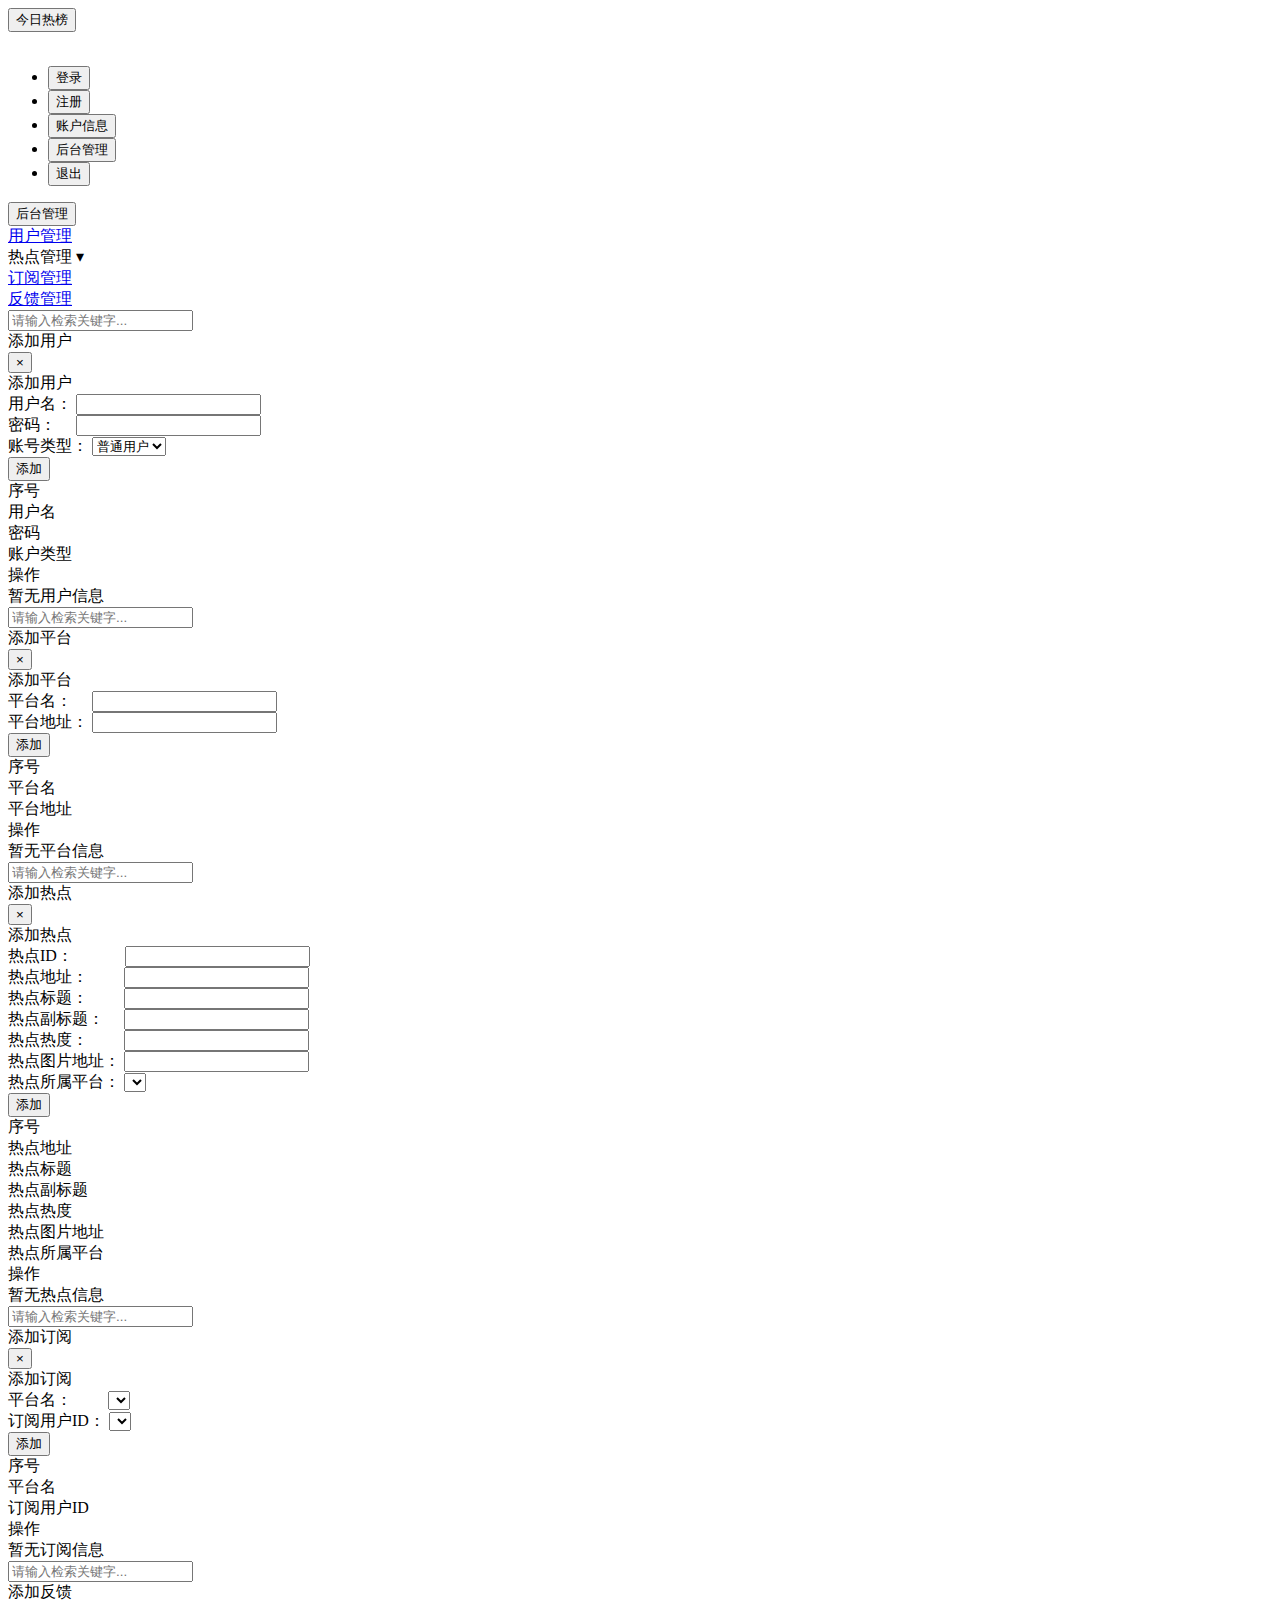
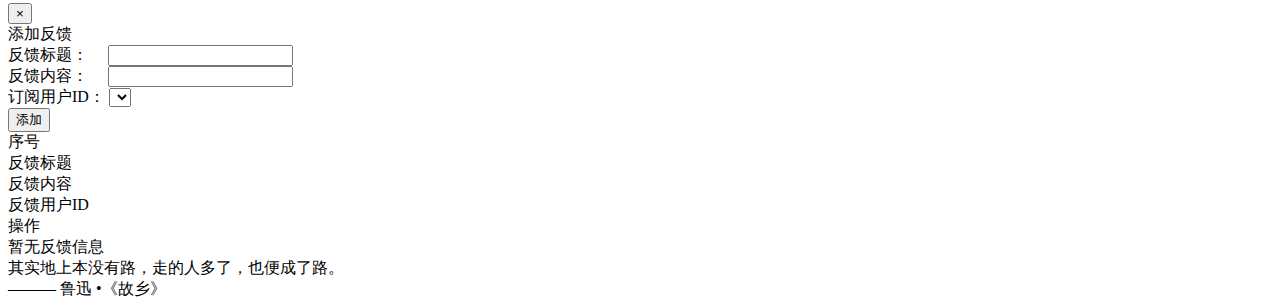
<file: src/main/resources/templates/manage.html>
<!DOCTYPE html>
<html lang="en" xmlns:th="http://www.thymeleaf.org">
	<head>
		<title>后台管理</title>
		<meta charset="UTF-8" content="user-scalable=0"/>
		<link rel="icon" type="image/x-icon" th:href="@{/img/ico/dailyhotlist.ico}"/>
		<script type="text/javascript" th:src="@{/js/jquery-3.7.0.min.js}"></script>
		<script type="text/javascript" th:src="@{/bootstrap-3.3.7-dist/js/bootstrap.min.js}"></script>
		<link rel="stylesheet" th:href="@{/bootstrap-3.3.7-dist/css/bootstrap.min.css}"/>
		<link rel="stylesheet" th:href="@{/css/manage.css}"/>
		<script th:inline="javascript">
            document.onreadystatechange = function () {
                if (document.readyState === "complete") document.body.style.display = "block";
                else document.body.style.display = "none";
            };

            window.onload = function () {
                const feedbackMsg = '[[${feedbackMsg}]]'.replaceAll("\"", "");
                if (feedbackMsg !== 'null')
                    if (feedbackMsg.indexOf("成功") !== -1) showMessage(feedbackMsg, 'success');
                    else if (feedbackMsg.indexOf("未登录") !== -1 || feedbackMsg.indexOf("开发人员") !== -1) showMessage(feedbackMsg, 'danger');
                    else showMessage(feedbackMsg, 'warning');
                document.getElementsByClassName("manage-right-css")[0].onscroll = function () {
                    const scrollTop = document.getElementsByClassName("scroll-top-css")[0];
                    if (this.scrollTop > 500) scrollTop.removeAttribute("hidden");
                    else scrollTop.setAttribute("hidden", "hidden");
                    const contents = document.getElementsByClassName("manage-content-whole-css");
                    for (let i = 0; i < contents.length; i++) if (contents[i].style.display === "block") {
                        lazyLoad(this, contents[i].getElementsByClassName("manage-content-css"), contents[i].getElementsByClassName("manage-search-input-css")[0].value.trim());
                        break;
                    }
                };
                const manageButtons = document.getElementsByClassName("manage-button-whole-css");
                for (let i = 0; i < manageButtons.length; i++) manageButtons[i].onwheel = function (event) {
                    this.scrollLeft += event.deltaY < 0 ? -100 : 100;
                };
                const id = '[[${id}]]'.replaceAll("\"", "");
                if (id !== 'null' && parseInt(id) >= 0 && parseInt(id) < document.getElementsByClassName("manage-title-css").length) {
                    if (parseInt(id) > 0 && parseInt(id) < 3) showOrHiddenTitle();
                    document.getElementsByClassName("manage-title-css")[id].click();
                }
            }

            function showMessage(msg, type) {
                const divElement = $("<div></div>").addClass('alert').addClass('alert-' + type).addClass('alert-dismissible').addClass('col-md-4');
                divElement.css({
                    "position": "absolute",
                    "top": "5vh",
                    "height": "6vh",
                    "padding-top": "1.5vh",
                    "border": "none",
                    "text-align": "center",
                    "background-color": type === "success" ? "rgb(218, 255, 206)" : type === "warning" ? "rgb(255, 252, 192)" : type === "danger" ? "rgb(255,183,183)" : "rgb(255, 255, 255)",
                    "font-size": "2vh",
                    "font-family": "Microsoft YaHei",
                    "margin-left": "36vw",
                });
                divElement.text(msg);
                $('body').append(divElement);
                let isIn = false;
                divElement.on({
                    mouseover: function () {
                        isIn = true;
                    },
                    mouseout: function () {
                        isIn = false;
                    }
                });
                setTimeout(function () {
                    const IntervalMS = 30; //每次上浮的间隔毫秒
                    const floatSpace = document.body.clientHeight * 0.03; //上浮的空间(vh)
                    let nowTop = divElement.offset().top;   //获取元素当前的top值
                    const stopTop = nowTop - floatSpace;    //上浮停止时的top值
                    divElement.fadeOut(IntervalMS * floatSpace); //设置元素淡出
                    let upFloat = setInterval(function () { //开始上浮
                        if (nowTop >= stopTop) { //判断当前消息框top是否还在可上升的范围内
                            divElement.css({"top": nowTop--}); //消息框的top上升1px
                        } else {
                            clearInterval(upFloat); //关闭上浮
                            divElement.remove();    //移除元素
                        }
                    }, IntervalMS);
                    if (isIn) { //如果鼠标在setTimeout之前已经放在的消息框中，则停止上浮
                        clearInterval(upFloat);
                        divElement.stop();
                    }
                    divElement.hover(function () { //鼠标悬浮时停止上浮和淡出效果，过后恢复
                        clearInterval(upFloat);
                        divElement.stop();
                    }, function () {
                        divElement.fadeOut(IntervalMS * (nowTop - stopTop)); // 这里设置元素淡出的时间应该为：间隔毫秒*剩余可以上浮空间
                        upFloat = setInterval(function () { // 继续上浮
                            if (nowTop >= stopTop) {
                                divElement.css({"top": nowTop--});
                            } else {
                                clearInterval(upFloat); // 关闭上浮
                                divElement.remove();    // 移除元素
                            }
                        }, IntervalMS);
                    });
                }, 2000);
            }

            function manage(number) {
                document.getElementsByClassName("manage-right-css")[0].scrollLeft = 0;
                const titles = document.getElementsByClassName("manage-title-css"),
                    contents = document.getElementsByClassName("manage-content-whole-css");
                for (let i = 0; i < titles.length; i++)
                    if (i === parseInt(number)) {
                        titles[i].classList.add("active");
                        contents[i].style.display = "block";
                    } else {
                        titles[i].classList.remove("active");
                        contents[i].style.display = "none";
                    }
                lazyLoad(document.getElementsByClassName("manage-right-css")[0], contents[number].getElementsByClassName("manage-content-css"), contents[number].getElementsByClassName("manage-search-input-css")[0].value.trim());
                document.getElementsByClassName("manage-left-id")[0].value = number;
            }

            function lazyLoad(manageRight, contents, str) {
                if (str !== "") {
                    const contentList = [];
                    for (let i = 0, content; i < contents.length; i++) {
                        content = contents[i].getElementsByClassName("manage-content-font-css");
                        for (let j = 0; j < content.length; j++) if (content[j].innerText === str) {
                            contentList.push(contents[i]);
                            break;
                        }
                    }
                    contents = contentList;
                }
                if (manageRight.scrollTop + manageRight.clientHeight >= manageRight.scrollHeight) {
                    let index = 0;
                    while (index < contents.length) if (contents[index].getAttribute("hidden") === "hidden") break; else index++;
                    if (index < contents.length) for (let i = index; i < index + 15 && i < contents.length; i++) contents[i].removeAttribute("hidden");
                }
            }

            function showOrHiddenTitle() {
                const dropdown = document.getElementsByClassName("manage-title-hotlist-css")[0].getElementsByTagName("span")[0];
                dropdown.innerText === "▾" ? dropdown.innerText = "▴" : dropdown.innerText = "▾";
                const titles = document.getElementsByClassName("manage-title-margin-top")[1].getElementsByClassName("div-center");
                for (let i = 0; i < titles.length; i++) titles[i].style.display = (titles[i].style.display === "none" ? "block" : "none");
                const hr = document.getElementsByClassName("manage-title-margin-top")[1].getElementsByClassName("hr-css")[0];
                hr.style.display = (hr.style.display === "none" ? "block" : "none");
            }

            function manageScrollTop() {
                document.getElementsByClassName("manage-right-css")[0].scrollTop = 0;
            }

            function search(number) {
                const str = document.getElementsByClassName("manage-content-whole-css")[number].getElementsByClassName("manage-search-input-css")[0].value.trim(),
                    contents = document.getElementsByClassName("manage-content-whole-css")[number].getElementsByClassName("manage-content-css");
                if (str === "") for (let i = 0; i < contents.length; i++) if (i < 15 && i < contents.length) contents[i].removeAttribute("hidden"); else contents[i].setAttribute("hidden", "hidden");
                else for (let i = 0, content, f; i < contents.length; i++) {
                    content = contents[i].getElementsByClassName("manage-content-font-css");
                    f = true;
                    for (let j = 0; j < content.length && f; j++) if (i < 15 && content[j].innerText.indexOf(str) !== -1) {
                        contents[i].removeAttribute("hidden");
                        f = false;
                    }
                    if (f) contents[i].setAttribute("hidden", "hidden");
                }
            }

            function addUser() {
                const user = document.getElementById("user-add");
                $.ajax({
                    url: '/user/addUser',
                    type: 'post',
                    data: {
                        username: user.getElementsByClassName("modal-content-css")[0].value,
                        password: user.getElementsByClassName("modal-content-css")[1].value,
                        accountType: user.getElementsByClassName("modal-select-css")[0].value
                    },
                    traditional: true,
                    success: function (result) {
                        if (result.indexOf("成功") !== -1) {
                            user.getElementsByClassName("close")[0].click();
                            showMessage(result, "success");
                            setTimeout(() => {
                                document.getElementsByClassName("manage-left-top-css")[0].click();
                            }, 2000);
                        } else alert(result);
                    },
                    error: function () {
                        user.getElementsByClassName("close")[0].click();
                        showMessage("添加失败!请联系开发人员!", "danger");
                    }
                });
            }

            function updateUser(number) {
                const user = document.getElementById("user-update-" + number);
                $.ajax({
                    url: '/user/updateUser',
                    type: 'post',
                    data: {
                        id: user.getElementsByClassName("modal-content-css")[0].innerText,
                        username: user.getElementsByClassName("modal-content-css")[1].value,
                        password: user.getElementsByClassName("modal-content-css")[2].value,
                        accountType: user.getElementsByClassName("modal-select-css")[0].value
                    },
                    traditional: true,
                    success: function (result) {
                        if (result.indexOf("成功") !== -1) {
                            user.getElementsByClassName("close")[0].click();
                            showMessage(result, "success");
                            setTimeout(() => {
                                document.getElementsByClassName("manage-left-top-css")[0].click();
                            }, 2000);
                        } else alert(result);
                    },
                    error: function () {
                        user.getElementsByClassName("close")[0].click();
                        showMessage("修改失败!请联系开发人员!", "danger");
                    }
                });
            }

            function deleteUser(number) {
                if (confirm("确定要删除该用户吗？")) {
                    const user = document.getElementById("user-detail-" + number);
                    $.ajax({
                        url: '/user/deleteUser',
                        type: 'post',
                        data: {id: user.getElementsByClassName("modal-content-css")[0].innerText},
                        traditional: true,
                        success: function (result) {
                            if (result.indexOf("成功") !== -1) {
                                showMessage(result, "success");
                                setTimeout(() => {
                                    document.getElementsByClassName("manage-left-top-css")[0].click();
                                }, 2000);
                            } else alert(result);
                        },
                        error: function () {
                            user.getElementsByClassName("close")[0].click();
                            showMessage("删除失败!请联系开发人员!", "danger");
                        }
                    });
                }
            }

            function addHotList() {
                const hotList = document.getElementById("hotlist-add");
                $.ajax({
                    url: '/hotList/addHotList',
                    type: 'post',
                    data: {
                        hotListName: hotList.getElementsByClassName("modal-content-css")[0].value,
                        hotListUrl: hotList.getElementsByClassName("modal-content-css")[1].value
                    },
                    traditional: true,
                    success: function (result) {
                        if (result.indexOf("成功") !== -1) {
                            hotList.getElementsByClassName("close")[0].click();
                            showMessage(result, "success");
                            setTimeout(() => {
                                document.getElementsByClassName("manage-left-top-css")[0].click();
                            }, 2000);
                        } else alert(result);
                    },
                    error: function () {
                        hotList.getElementsByClassName("close")[0].click();
                        showMessage("添加失败!请联系开发人员!", "danger");
                    }
                });
            }

            function updateHotList(number) {
                const hotList = document.getElementById("hotlist-update-" + number);
                $.ajax({
                    url: '/hotList/updateHotList',
                    type: 'post',
                    data: {
                        id: hotList.getElementsByClassName("modal-content-css")[0].innerText,
                        hotListName: hotList.getElementsByClassName("modal-content-css")[1].value,
                        hotListUrl: hotList.getElementsByClassName("modal-content-css")[2].value,
                    },
                    traditional: true,
                    success: function (result) {
                        if (result.indexOf("成功") !== -1) {
                            hotList.getElementsByClassName("close")[0].click();
                            showMessage(result, "success");
                            setTimeout(() => {
                                document.getElementsByClassName("manage-left-top-css")[0].click();
                            }, 2000);
                        } else alert(result);
                    },
                    error: function () {
                        hotList.getElementsByClassName("close")[0].click();
                        showMessage("修改失败!请联系开发人员!", "danger");
                    }
                });
            }

            function deleteHotList(number) {
                if (confirm("确定要删除该平台数据吗？")) {
                    const hotList = document.getElementById("hotlist-detail-" + number);
                    $.ajax({
                        url: '/hotList/deleteHotList',
                        type: 'post',
                        data: {id: hotList.getElementsByClassName("modal-content-css")[0].innerText},
                        traditional: true,
                        success: function (result) {
                            if (result.indexOf("成功") !== -1) {
                                showMessage(result, "success");
                                setTimeout(() => {
                                    document.getElementsByClassName("manage-left-top-css")[0].click();
                                }, 2000);
                            } else alert(result);
                        },
                        error: function () {
                            hotList.getElementsByClassName("close")[0].click();
                            showMessage("删除失败!请联系开发人员!", "danger");
                        }
                    });
                }
            }

            function addHotListData() {
                const hotListData = document.getElementById("hotlist-data-add");
                $.ajax({
                    url: '/hotListData/addHotListData',
                    type: 'post',
                    data: {
                        hotListDataId: hotListData.getElementsByClassName("modal-content-css")[0].value,
                        hotListDataUrl: hotListData.getElementsByClassName("modal-content-css")[1].value,
                        hotListDataTitle: hotListData.getElementsByClassName("modal-content-css")[2].value,
                        hotListDataSubTitle: hotListData.getElementsByClassName("modal-content-css")[3].value,
                        hotListDataHeat: hotListData.getElementsByClassName("modal-content-css")[4].value,
                        hotListDataImageUrl: hotListData.getElementsByClassName("modal-content-css")[5].value,
                        hotListName: hotListData.getElementsByClassName("modal-select-css")[0].value
                    },
                    traditional: true,
                    success: function (result) {
                        if (result.indexOf("成功") !== -1) {
                            hotListData.getElementsByClassName("close")[0].click();
                            showMessage(result, "success");
                            setTimeout(() => {
                                document.getElementsByClassName("manage-left-top-css")[0].click();
                            }, 2000);
                        } else alert(result);
                    },
                    error: function () {
                        hotListData.getElementsByClassName("close")[0].click();
                        showMessage("添加失败!请联系开发人员!", "danger");
                    }
                });
            }

            function updateHotListData(number) {
                const hotListData = document.getElementById("hotlist-data-update-" + number);
                $.ajax({
                    url: '/hotListData/updateHotListData',
                    type: 'post',
                    data: {
                        id: hotListData.getElementsByClassName("modal-content-css")[0].innerText,
                        hotListDataId: hotListData.getElementsByClassName("modal-content-css")[1].value,
                        hotListDataUrl: hotListData.getElementsByClassName("modal-content-css")[2].value,
                        hotListDataTitle: hotListData.getElementsByClassName("modal-content-css")[3].value,
                        hotListDataSubTitle: hotListData.getElementsByClassName("modal-content-css")[4].value,
                        hotListDataHeat: hotListData.getElementsByClassName("modal-content-css")[5].value,
                        hotListDataImageUrl: hotListData.getElementsByClassName("modal-content-css")[6].value,
                        hotListName: hotListData.getElementsByClassName("modal-select-css")[0].value
                    }, traditional: true,
                    success: function (result) {
                        if (result.indexOf("成功") !== -1) {
                            hotListData.getElementsByClassName("close")[0].click();
                            showMessage(result, "success");
                            setTimeout(() => {
                                document.getElementsByClassName("manage-left-top-css")[0].click();
                            }, 2000);
                        } else alert(result);
                    },
                    error: function () {
                        hotListData.getElementsByClassName("close")[0].click();
                        showMessage("修改失败!请联系开发人员!", "danger");
                    }
                });
            }

            function deleteHotListData(number) {
                if (confirm("确定要删除该热点数据吗？")) {
                    const hotListData = document.getElementById("hotlist-data-detail-" + number);
                    $.ajax({
                        url: '/hotListData/deleteHotListData',
                        type: 'post',
                        data: {id: hotListData.getElementsByClassName("modal-content-css")[0].innerText},
                        traditional: true,
                        success: function (result) {
                            if (result.indexOf("成功") !== -1) {
                                showMessage(result, "success");
                                setTimeout(() => {
                                    document.getElementsByClassName("manage-left-top-css")[0].click();
                                }, 2000);
                            } else alert(result);
                        },
                        error: function () {
                            hotListData.getElementsByClassName("close")[0].click();
                            showMessage("删除失败!请联系开发人员!", "danger");
                        }
                    });
                }
            }

            function addSubscribe() {
                const subscribe = document.getElementById("subscribe-add");
                $.ajax({
                    url: '/subscribe/addSubscribe',
                    type: 'post',
                    data: {
                        hotListName: subscribe.getElementsByClassName("modal-content-css")[0].value,
                        userId: subscribe.getElementsByClassName("modal-select-css")[1].value
                    },
                    traditional: true,
                    success: function (result) {
                        if (result.indexOf("成功") !== -1) {
                            subscribe.getElementsByClassName("close")[0].click();
                            showMessage(result, "success");
                            setTimeout(() => {
                                document.getElementsByClassName("manage-left-top-css")[0].click();
                            }, 2000);
                        } else alert(result);
                    },
                    error: function () {
                        subscribe.getElementsByClassName("close")[0].click();
                        showMessage("添加失败!请联系开发人员!", "danger");
                    }
                });
            }

            function updateSubscribe(number) {
                const subscribe = document.getElementById("subscribe-update-" + number);
                $.ajax({
                    url: '/subscribe/updateSubscribe',
                    type: 'post',
                    data: {
                        id: subscribe.getElementsByClassName("modal-content-css")[0].innerText,
                        hotListName: subscribe.getElementsByClassName("modal-select-css")[0].value,
                        userId: subscribe.getElementsByClassName("modal-select-css")[1].value
                    }, traditional: true,
                    success: function (result) {
                        if (result.indexOf("成功") !== -1) {
                            subscribe.getElementsByClassName("close")[0].click();
                            showMessage(result, "success");
                            setTimeout(() => {
                                document.getElementsByClassName("manage-left-top-css")[0].click();
                            }, 2000);
                        } else alert(result);
                    },
                    error: function () {
                        subscribe.getElementsByClassName("close")[0].click();
                        showMessage("修改失败!请联系开发人员!", "danger");
                    }
                });
            }

            function deleteSubscribe(number) {
                if (confirm("确定要删除该订阅吗？")) {
                    const subscribe = document.getElementById("subscribe-detail-" + number);
                    $.ajax({
                        url: '/subscribe/deleteSubscribe',
                        type: 'post',
                        data: {id: subscribe.getElementsByClassName("modal-content-css")[0].innerText},
                        traditional: true,
                        success: function (result) {
                            if (result.indexOf("成功") !== -1) {
                                showMessage(result, "success");
                                setTimeout(() => {
                                    document.getElementsByClassName("manage-left-top-css")[0].click();
                                }, 2000);
                            } else alert(result);
                        },
                        error: function () {
                            subscribe.getElementsByClassName("close")[0].click();
                            showMessage("删除失败!请联系开发人员!", "danger");
                        }
                    });
                }
            }

            function addFeedback() {
                const feedback = document.getElementById("feedback-add");
                $.ajax({
                    url: '/feedback/addFeedback',
                    type: 'post',
                    data: {
                        feedbackTitle: feedback.getElementsByClassName("modal-content-css")[0].value,
                        feedbackContent: feedback.getElementsByClassName("modal-content-css")[1].value,
                        userId: feedback.getElementsByClassName("modal-select-css")[0].value
                    },
                    traditional: true,
                    success: function (result) {
                        if (result.indexOf("成功") !== -1) {
                            feedback.getElementsByClassName("close")[0].click();
                            showMessage(result, "success");
                            setTimeout(() => {
                                document.getElementsByClassName("manage-left-top-css")[0].click();
                            }, 2000);
                        } else alert(result);
                    },
                    error: function () {
                        feedback.getElementsByClassName("close")[0].click();
                        showMessage("添加失败!请联系开发人员!", "danger");
                    }
                });
            }

            function updateFeedback(number) {
                const feedback = document.getElementById("feedback-update-" + number);
                $.ajax({
                    url: '/feedback/updateFeedback',
                    type: 'post',
                    data: {
                        id: feedback.getElementsByClassName("modal-content-css")[0].innerText,
                        feedbackTitle: feedback.getElementsByClassName("modal-content-css")[1].value,
                        feedbackContent: feedback.getElementsByClassName("modal-content-css")[2].value,
                        userId: feedback.getElementsByClassName("modal-select-css")[0].value
                    }, traditional: true,
                    success: function (result) {
                        if (result.indexOf("成功") !== -1) {
                            feedback.getElementsByClassName("close")[0].click();
                            showMessage(result, "success");
                            setTimeout(() => {
                                document.getElementsByClassName("manage-left-top-css")[0].click();
                            }, 2000);
                        } else alert(result);
                    },
                    error: function () {
                        feedback.getElementsByClassName("close")[0].click();
                        showMessage("修改失败!请联系开发人员!", "danger");
                    }
                });
            }

            function deleteFeedback(number) {
                if (confirm("确定要删除该反馈吗？")) {
                    const feedback = document.getElementById("feedback-detail-" + number);
                    $.ajax({
                        url: '/feedback/deleteFeedback',
                        type: 'post',
                        data: {id: feedback.getElementsByClassName("modal-content-css")[0].innerText},
                        traditional: true,
                        success: function (result) {
                            if (result.indexOf("成功") !== -1) {
                                showMessage(result, "success");
                                setTimeout(() => {
                                    document.getElementsByClassName("manage-left-top-css")[0].click();
                                }, 2000);
                            } else alert(result);
                        },
                        error: function () {
                            feedback.getElementsByClassName("close")[0].click();
                            showMessage("删除失败!请联系开发人员!", "danger");
                        }
                    });
                }
            }
		</script>
	</head>
	<body>
		<div class="container-fluid nav-css">
			<div class="col-xs-4 col-sm-4 col-md-2 col-lg-1 div-left cursor-default">
				<form action="/" method="post">
					<input type="submit" class="nav-big-title-css" value="今日热榜"/>
				</form>
			</div>
			<div class="col-xs-7 col-sm-7 col-md-9 col-lg-10 div-left cursor-default"></div>
			<div class="col-xs-1 col-sm-1 col-md-1 col-lg-1 div-right cursor-default">
				<div class="dropdown">
					<a data-toggle="dropdown" href="#" class="dropdown-a-css">
						<div th:if="${session == null || session.userVo == null || session.userVo.username == null}">
							<img th:src="@{/img/other/default_user.jpg}" class="user-img-css" draggable="false"/>
						</div>
						<div th:if="${session != null && session.userVo != null && session.userVo.username != null}" th:text="${session.userVo.username.charAt(0)}" class="user-username-css"></div>
					</a>
					<ul class="dropdown-menu pull-right" role="menu" aria-labelledby="dLabel">
						<li class="margin-bottom" th:if="${session == null || session.userVo == null || session.userVo.username == null}">
							<form th:action="@{/user/login}" method="post">
								<input type="submit" class="button-css" value="登录"/>
							</form>
						</li>
						<li th:if="${session == null || session.userVo == null || session.userVo.username == null}">
							<form th:action="@{/user/register}" method="post">
								<input type="submit" class="button-css" value="注册"/>
							</form>
						</li>
						<li class="margin-bottom" th:if="${session != null && session.userVo != null && session.userVo.username != null}">
							<form th:action="@{/user/userMessage}" method="post">
								<input type="submit" class="button-css" id="username" value="账户信息"/>
							</form>
						</li>
						<li class="margin-bottom" th:if="${session != null && session.userVo != null && session.userVo.username != null && session.userVo.accountType == '管理员'}">
							<form th:action="@{/user/manage}" method="post">
								<input type="hidden" name="id" value="-1"/>
								<input type="submit" class="button-css" value="后台管理"/>
							</form>
						</li>
						<li th:if="${session != null && session.userVo != null && session.userVo.username != null}">
							<form th:action="@{/logout}" method="post">
								<input type="submit" class="button-css" value="退出"/>
							</form>
						</li>
					</ul>
				</div>
			</div>
		</div>
		<div class="col-xs-4 col-sm-4 col-md-2 col-lg-2 div-left cursor-default padding-none-css manage-left-css">
			<div class="div-center">
				<form th:action="@{/user/manage}" method="post">
					<input type="hidden" class="manage-left-id" name="id" value="-1"/>
					<input type="submit" class="manage-left-top-css" value="后台管理"/>
				</form>
			</div>
			<div class="manage-title-margin-top"><a class="manage-title-css" data-toggle="pill" href="#user" onclick="manage(0)">用户管理</a></div>
			<div class="manage-title-margin-top">
				<div class="manage-title-hotlist-css" onclick="showOrHiddenTitle()">热点管理&nbsp;<span>▾</span></div>
				<div class="div-center manage-title-margin-top" style="display: none;">
					<a class="manage-title-css" data-toggle="pill" href="#hotlist-platform" onclick="manage(1)">热点平台管理</a>
				</div>
				<hr class="hr-css" style="display: none;"/>
				<div class="div-center" style="display: none;">
					<a class="manage-title-css" data-toggle="pill" href="#hotlist-content" onclick="manage(2)">热点信息管理</a>
				</div>
			</div>
			<div class="manage-title-margin-top"><a class="manage-title-css" data-toggle="pill" href="#subscribe" onclick="manage(3)">订阅管理</a></div>
			<div class="manage-title-margin-top"><a class="manage-title-css" data-toggle="pill" href="#feedback" onclick="manage(4)">反馈管理</a></div>
		</div>
		<div class="col-xs-8 col-sm-8 col-md-10 col-lg-10 div-center cursor-default padding-none-css manage-right-css">
			<div class="manage-content-whole-css tab-pane fade active in" id="user">
				<div id="user-content" th:if="${session.userList != null && session.userList.size() > 0}">
					<div>
						<div class="col-xs-12 col-sm-12 col-md-12 col-lg-12 div-left cursor-default padding-none-css">
							<div class="manage-search-css">
								<input type="text" class="manage-search-input-css" placeholder="请输入检索关键字..."/>
								<i class="glyphicon glyphicon-search" onclick="search(0)"></i>
							</div>
							<div class="manage-add-css" data-toggle="modal" data-target="#user-add">添加用户</div>
						</div>
						<div class="modal fade" id="user-add" tabindex="-1" role="dialog" aria-labelledby="myModalLabel" aria-hidden="true">
							<div class="modal-dialog modal-content">
								<div class="modal-header">
									<button type="button" class="close" data-dismiss="modal" aria-hidden="true">×</button>
									<div class="modal-title modal-title-css">添加用户</div>
								</div>
								<div class="modal-body div-left">
									<div class="modal-content-font-css modal-margin-bottom">
										用户名：
										<input type="text" class="modal-content-css modal-input-css"/>
									</div>
									<div class="modal-content-font-css modal-margin-bottom">
										密码：　
										<input type="password" class="modal-content-css modal-input-css"/>
									</div>
									<div class="modal-content-font-css">
										账号类型：
										<select class="modal-select-css">
											<option class="modal-content-css" selected>普通用户</option>
											<option class="modal-content-css">管理员</option>
										</select>
									</div>
								</div>
								<div class="modal-footer">
									<button type="button" class="btn btn-primary modal-button-css" onclick="addUser()">添加</button>
								</div>
							</div>
						</div>
						<div class="col-xs-2 col-sm-2 col-md-1 col-lg-1 div-center cursor-default manage-content-font-css border-top-left-css">序号</div>
						<div class="col-xs-3 col-sm-3 col-md-3 col-lg-3 div-center cursor-default manage-content-font-css">用户名</div>
						<div class="col-xs-3 col-sm-3 col-md-3 col-lg-3 div-center cursor-default manage-content-font-css">密码</div>
						<div class="col-xs-2 col-sm-2 col-md-2 col-lg-2 div-center cursor-default manage-content-font-css">账户类型</div>
						<div class="col-xs-2 col-sm-2 col-md-3 col-lg-3 div-center cursor-default manage-content-font-css border-top-right-css">操作</div>
					</div>
					<div class="manage-content-css" th:each="user, userStat : ${session.userList}" hidden="hidden">
						<div th:class="'col-xs-2 col-sm-2 col-md-1 col-lg-1 div-center cursor-default manage-content-font-css' + ${userStat.index == userStat.size - 1 ? ' border-bottom-left-css' : ''}" th:text="${userStat.index + 1}"></div>
						<div class="col-xs-3 col-sm-3 col-md-3 col-lg-3 div-center cursor-default manage-content-font-css" th:text="${user.username}"></div>
						<div class="col-xs-3 col-sm-3 col-md-3 col-lg-3 div-center cursor-default manage-content-font-css" th:text="${user.password}"></div>
						<div class="col-xs-2 col-sm-2 col-md-2 col-lg-2 div-center cursor-default manage-content-font-css" th:text="${user.accountType}"></div>
						<div th:class="'col-xs-2 col-sm-2 col-md-3 col-lg-3 div-center cursor-default manage-button-whole-css' + ${userStat.index == userStat.size - 1 ? ' border-bottom-right-css' : ''}">
							<div class="manage-button-css" data-toggle="modal" th:data-target="'#user-detail-' + ${userStat.index}">详细</div>
							<div class="modal fade" th:id="'user-detail-' + ${userStat.index}" tabindex="-1" role="dialog" aria-labelledby="myModalLabel" aria-hidden="true">
								<div class="modal-dialog modal-content">
									<div class="modal-header">
										<button type="button" class="close" data-dismiss="modal" aria-hidden="true">×</button>
										<div class="modal-title modal-title-css">详细内容</div>
									</div>
									<div class="modal-body div-left">
										<div class="modal-content-font-css modal-margin-bottom">
											用户ID：
											<div class="modal-content-css" style="user-select: text;" th:text="${user.id}"></div>
										</div>
										<div class="modal-content-font-css modal-margin-bottom">
											用户名：
											<div class="modal-content-css" style="user-select: text;" th:text="${user.username}"></div>
										</div>
										<div class="modal-content-font-css modal-margin-bottom">
											密码：
											<div class="modal-content-css" style="user-select: text;" th:text="${user.password}"></div>
										</div>
										<div class="modal-content-font-css">
											账号类型：
											<div class="modal-content-css" style="user-select: text;" th:text="${user.accountType}"></div>
										</div>
									</div>
								</div>
							</div>
							<div class="manage-button-css" data-toggle="modal" th:data-target="'#user-update-' + ${userStat.index}">修改</div>
							<div class="modal fade" th:id="'user-update-' + ${userStat.index}" tabindex="-1" role="dialog" aria-labelledby="myModalLabel" aria-hidden="true">
								<div class="modal-dialog modal-content">
									<div class="modal-header">
										<button type="button" class="close" data-dismiss="modal" aria-hidden="true">×</button>
										<div class="modal-title modal-title-css">修改用户信息</div>
									</div>
									<div class="modal-body div-left">
										<div class="modal-content-font-css modal-margin-bottom">
											用户ID：
											<div class="modal-content-css" style="user-select: text;" th:text="${user.id}"></div>
										</div>
										<div class="modal-content-font-css modal-margin-bottom">
											用户名：
											<input type="text" class="modal-content-css modal-input-css" th:value="${user.username}"/>
										</div>
										<div class="modal-content-font-css modal-margin-bottom">
											密码：　
											<input type="password" class="modal-content-css modal-input-css" th:value="${user.password}"/>
										</div>
										<div class="modal-content-font-css">
											账号类型：
											<select class="modal-select-css">
												<option class="modal-content-css" th:text="${user.accountType == '管理员' ? '管理员' : '普通用户'}" selected></option>
												<option class="modal-content-css" th:text="${user.accountType == '管理员' ? '普通用户' : '管理员'}"></option>
											</select>
										</div>
									</div>
									<div class="modal-footer">
										<button type="button" class="btn btn-primary modal-button-css" th:onclick="'updateUser(\'' + ${userStat.index} + '\')'">修改</button>
									</div>
								</div>
							</div>
							<div class="manage-button-css" th:onclick="'deleteUser(\'' + ${userStat.index} + '\')'">删除</div>
						</div>
					</div>
				</div>
				<div class="manage-content-none-css" th:if="${session.userList == null || session.userList.size() == 0}">暂无用户信息</div>
			</div>
			<div class="manage-content-whole-css tab-pane fade" id="hotlist-platform">
				<div id="hotlist-platform-content" th:if="${session.hotListList != null && session.hotListList.size() > 0}">
					<div>
						<div class="col-xs-12 col-sm-12 col-md-12 col-lg-12 div-left cursor-default padding-none-css">
							<div class="manage-search-css">
								<input type="text" class="manage-search-input-css" placeholder="请输入检索关键字..."/>
								<i class="glyphicon glyphicon-search" onclick="search(1)"></i>
							</div>
							<div class="manage-add-css" data-toggle="modal" data-target="#hotlist-add">添加平台</div>
						</div>
						<div class="modal fade" id="hotlist-add" tabindex="-1" role="dialog" aria-labelledby="myModalLabel" aria-hidden="true">
							<div class="modal-dialog modal-content">
								<div class="modal-header">
									<button type="button" class="close" data-dismiss="modal" aria-hidden="true">×</button>
									<div class="modal-title modal-title-css">添加平台</div>
								</div>
								<div class="modal-body div-left">
									<div class="modal-content-font-css modal-margin-bottom">
										平台名：　
										<input type="text" class="modal-content-css modal-input-css"/>
									</div>
									<div class="modal-content-font-css">
										平台地址：
										<input type="text" class="modal-content-css modal-input-css"/>
									</div>
								</div>
								<div class="modal-footer">
									<button type="button" class="btn btn-primary modal-button-css" onclick="addHotList()">添加</button>
								</div>
							</div>
						</div>
						<div class="col-xs-2 col-sm-2 col-md-1 col-lg-1 div-center cursor-default manage-content-font-css border-top-left-css">序号</div>
						<div class="col-xs-3 col-sm-3 col-md-3 col-lg-3 div-center cursor-default manage-content-font-css">平台名</div>
						<div class="col-xs-5 col-sm-5 col-md-6 col-lg-6 div-center cursor-default manage-content-font-css">平台地址</div>
						<div class="col-xs-2 col-sm-2 col-md-2 col-lg-2 div-center cursor-default manage-content-font-css border-top-right-css">操作</div>
					</div>
					<div class="manage-content-css" th:each="hotList, hotListStat : ${session.hotListList}" hidden="hidden">
						<div th:class="'col-xs-2 col-sm-2 col-md-1 col-lg-1 div-center cursor-default manage-content-font-css' + ${hotListStat.index == hotListStat.size - 1 ? ' border-bottom-left-css' : ''}" th:text="${hotListStat.index + 1}"></div>
						<div class="col-xs-3 col-sm-3 col-md-3 col-lg-3 div-center cursor-default manage-content-font-css" th:text="${hotList.hotListName}"></div>
						<div class="col-xs-5 col-sm-5 col-md-6 col-lg-6 div-left cursor-default manage-content-font-css" th:text="${hotList.hotListUrl}"></div>
						<div th:class="'col-xs-2 col-sm-2 col-md-2 col-lg-2 div-center cursor-default manage-button-whole-css' + ${hotListStat.index == hotListStat.size - 1 ? ' border-bottom-right-css' : ''}">
							<div class="manage-button-css" data-toggle="modal" th:data-target="'#hotlist-detail-' + ${hotListStat.index}">详细</div>
							<div class="modal fade" th:id="'hotlist-detail-' + ${hotListStat.index}" tabindex="-1" role="dialog" aria-labelledby="myModalLabel" aria-hidden="true">
								<div class="modal-dialog modal-content">
									<div class="modal-header">
										<button type="button" class="close" data-dismiss="modal" aria-hidden="true">×</button>
										<div class="modal-title modal-title-css">详细内容</div>
									</div>
									<div class="modal-body div-left">
										<div class="modal-content-font-css modal-margin-bottom">
											平台序号：
											<div class="modal-content-css" style="user-select: text;" th:text="${hotList.id}"></div>
										</div>
										<div class="modal-content-font-css modal-margin-bottom">
											平台名：
											<div class="modal-content-css" style="user-select: text;" th:text="${hotList.hotListName}"></div>
										</div>
										<div class="modal-content-font-css">
											平台地址：
											<div class="modal-content-css" style="user-select: text;" th:text="${hotList.hotListUrl}"></div>
										</div>
									</div>
								</div>
							</div>
							<div class="manage-button-css" data-toggle="modal" th:data-target="'#hotlist-update-' + ${hotListStat.index}">修改</div>
							<div class="modal fade" th:id="'hotlist-update-' + ${hotListStat.index}" tabindex="-1" role="dialog" aria-labelledby="myModalLabel" aria-hidden="true">
								<div class="modal-dialog modal-content">
									<div class="modal-header">
										<button type="button" class="close" data-dismiss="modal" aria-hidden="true">×</button>
										<div class="modal-title modal-title-css">修改平台信息</div>
									</div>
									<div class="modal-body div-left">
										<div class="modal-content-font-css modal-margin-bottom">
											平台序号：
											<div class="modal-content-css" style="user-select: text;" th:text="${hotList.id}"></div>
										</div>
										<div class="modal-content-font-css modal-margin-bottom">
											平台名：　
											<input type="text" class="modal-content-css modal-input-css" th:value="${hotList.hotListName}"/>
										</div>
										<div class="modal-content-font-css">
											平台地址：
											<input type="text" class="modal-content-css modal-input-css" th:value="${hotList.hotListUrl}"/>
										</div>
									</div>
									<div class="modal-footer">
										<button type="button" class="btn btn-primary modal-button-css" th:onclick="'updateHotList(\'' + ${hotListStat.index} + '\')'">修改</button>
									</div>
								</div>
							</div>
							<div class="manage-button-css" th:onclick="'deleteHotList(\'' + ${hotListStat.index} + '\')'">删除</div>
						</div>
					</div>
				</div>
				<div class="manage-content-none-css" th:if="${session.hotListList == null || session.hotListList.size() == 0}">暂无平台信息</div>
			</div>
			<div class="manage-content-whole-css tab-pane fade" id="hotlist-content">
				<div id="hotlist-content-content" th:if="${session.hotListDataList != null && session.hotListDataList.size() > 0}">
					<div>
						<div class="col-xs-12 col-sm-12 col-md-12 col-lg-12 div-left cursor-default padding-none-css">
							<div class="manage-search-css">
								<input type="text" class="manage-search-input-css" placeholder="请输入检索关键字..."/>
								<i class="glyphicon glyphicon-search" onclick="search(2)"></i>
							</div>
							<div class="manage-add-css" data-toggle="modal" data-target="#hotlist-data-add">添加热点</div>
						</div>
						<div class="modal fade" id="hotlist-data-add" tabindex="-1" role="dialog" aria-labelledby="myModalLabel" aria-hidden="true">
							<div class="modal-dialog modal-content">
								<div class="modal-header">
									<button type="button" class="close" data-dismiss="modal" aria-hidden="true">×</button>
									<div class="modal-title modal-title-css">添加热点</div>
								</div>
								<div class="modal-body div-left">
									<div class="modal-content-font-css modal-margin-bottom">
										热点ID：　　　
										<input type="text" class="modal-content-css modal-input-css"/>
									</div>
									<div class="modal-content-font-css modal-margin-bottom">
										热点地址：　　
										<input type="text" class="modal-content-css modal-input-css"/>
									</div>
									<div class="modal-content-font-css modal-margin-bottom">
										热点标题：　　
										<input type="text" class="modal-content-css modal-input-css"/>
									</div>
									<div class="modal-content-font-css modal-margin-bottom">
										热点副标题：　
										<input type="text" class="modal-content-css modal-input-css"/>
									</div>
									<div class="modal-content-font-css modal-margin-bottom">
										热点热度：　　
										<input type="text" class="modal-content-css modal-input-css"/>
									</div>
									<div class="modal-content-font-css modal-margin-bottom">
										热点图片地址：
										<input type="text" class="modal-content-css modal-input-css"/>
									</div>
									<div class="modal-content-font-css">
										热点所属平台：
										<select class="modal-select-css">
											<option class="modal-content-css" th:each="hotList: ${session.hotListList}" th:text="${hotList.hotListName}"></option>
										</select>
									</div>
								</div>
								<div class="modal-footer">
									<button type="button" class="btn btn-primary modal-button-css" onclick="addHotListData()">添加</button>
								</div>
							</div>
						</div>
						<div class="col-xs-1 col-sm-1 col-md-1 col-lg-1 div-center cursor-default manage-content-font-css border-top-left-css">序号</div>
						<div class="col-xs-2 col-sm-2 col-md-2 col-lg-2 div-center cursor-default manage-content-font-css">热点地址</div>
						<div class="col-xs-2 col-sm-2 col-md-2 col-lg-2 div-center cursor-default manage-content-font-css">热点标题</div>
						<div class="col-xs-2 col-sm-2 col-md-2 col-lg-2 div-center cursor-default manage-content-font-css">热点副标题</div>
						<div class="col-xs-1 col-sm-1 col-md-1 col-lg-1 div-center cursor-default manage-content-font-css">热点热度</div>
						<div class="col-xs-2 col-sm-2 col-md-2 col-lg-2 div-center cursor-default manage-content-font-css">热点图片地址</div>
						<div class="col-xs-1 col-sm-1 col-md-1 col-lg-1 div-center cursor-default manage-content-font-css">热点所属平台</div>
						<div class="col-xs-1 col-sm-1 col-md-1 col-lg-1 div-center cursor-default manage-content-font-css border-top-right-css">操作</div>
					</div>
					<div class="manage-content-css" th:each="hotListData, hotListDataStat : ${session.hotListDataList}" hidden="hidden">
						<div th:class="'col-xs-1 col-sm-1 col-md-1 col-lg-1 div-center cursor-default manage-content-font-css' + ${hotListDataStat.index == hotListDataStat.size - 1 ? ' border-bottom-left-css' : ''}" th:text="${hotListDataStat.index + 1}"></div>
						<div class="col-xs-2 col-sm-2 col-md-2 col-lg-2 div-left cursor-default manage-content-font-css" th:text="${hotListData.hotListDataUrl}"></div>
						<div class="col-xs-2 col-sm-2 col-md-2 col-lg-2 div-left cursor-default manage-content-font-css" th:text="${hotListData.hotListDataTitle}"></div>
						<div class="col-xs-2 col-sm-2 col-md-2 col-lg-2 div-left cursor-default manage-content-font-css" th:text="${hotListData.hotListDataSubTitle}"></div>
						<div class="col-xs-1 col-sm-1 col-md-1 col-lg-1 div-center cursor-default manage-content-font-css" th:text="${hotListData.hotListDataHeat}"></div>
						<div class="col-xs-2 col-sm-2 col-md-2 col-lg-2 div-left cursor-default manage-content-font-css" th:text="${hotListData.hotListDataImageUrl}"></div>
						<div class="col-xs-1 col-sm-1 col-md-1 col-lg-1 div-center cursor-default manage-content-font-css" th:text="${hotListData.hotListName}"></div>
						<div th:class="'col-xs-1 col-sm-1 col-md-1 col-lg-1 div-center cursor-default manage-button-whole-css' + ${hotListDataStat.index == hotListDataStat.size - 1 ? ' border-bottom-right-css' : ''}">
							<div class="manage-button-css" data-toggle="modal" th:data-target="'#hotlist-data-detail-' + ${hotListDataStat.index}">详细</div>
							<div class="modal fade" th:id="'hotlist-data-detail-' + ${hotListDataStat.index}" tabindex="-1" role="dialog" aria-labelledby="myModalLabel" aria-hidden="true">
								<div class="modal-dialog modal-content">
									<div class="modal-header">
										<button type="button" class="close" data-dismiss="modal" aria-hidden="true">×</button>
										<div class="modal-title modal-title-css">详细内容</div>
									</div>
									<div class="modal-body div-left">
										<div class="modal-content-font-css modal-margin-bottom">
											热点序号：
											<div class="modal-content-css" style="user-select: text;" th:text="${hotListData.id}"></div>
										</div>
										<div class="modal-content-font-css modal-margin-bottom">
											热点ID：
											<div class="modal-content-css" style="user-select: text;" th:text="${hotListData.hotListDataId}"></div>
										</div>
										<div class="modal-content-font-css modal-margin-bottom">
											热点地址：
											<div class="modal-content-css" style="user-select: text;" th:text="${hotListData.hotListDataUrl}"></div>
										</div>
										<div class="modal-content-font-css modal-margin-bottom">
											热点标题：
											<div class="modal-content-css" style="user-select: text;" th:text="${hotListData.hotListDataTitle}"></div>
										</div>
										<div class="modal-content-font-css modal-margin-bottom">
											热点副标题：
											<div class="modal-content-css" style="user-select: text;" th:text="${hotListData.hotListDataSubTitle}"></div>
										</div>
										<div class="modal-content-font-css modal-margin-bottom">
											热点热度：
											<div class="modal-content-css" style="user-select: text;" th:text="${hotListData.hotListDataHeat}"></div>
										</div>
										<div class="modal-content-font-css modal-margin-bottom">
											热点图片地址：
											<div class="modal-content-css" style="user-select: text;" th:text="${hotListData.hotListDataImageUrl}"></div>
										</div>
										<div class="modal-content-font-css">
											热点所属平台：
											<div class="modal-content-css" style="user-select: text;" th:text="${hotListData.hotListName}"></div>
										</div>
									</div>
								</div>
							</div>
							<div class="manage-button-css" data-toggle="modal" th:data-target="'#hotlist-data-update-' + ${hotListDataStat.index}">修改</div>
							<div class="modal fade" th:id="'hotlist-data-update-' + ${hotListDataStat.index}" tabindex="-1" role="dialog" aria-labelledby="myModalLabel" aria-hidden="true">
								<div class="modal-dialog modal-content">
									<div class="modal-header">
										<button type="button" class="close" data-dismiss="modal" aria-hidden="true">×</button>
										<div class="modal-title modal-title-css">修改热点信息</div>
									</div>
									<div class="modal-body div-left">
										<div class="modal-content-font-css modal-margin-bottom">
											热点序号：　　
											<div class="modal-content-css" th:text="${hotListData.id}"></div>
										</div>
										<div class="modal-content-font-css modal-margin-bottom">
											热点ID：　　　
											<input type="text" class="modal-content-css modal-input-css" th:value="${hotListData.hotListDataId}"/>
										</div>
										<div class="modal-content-font-css modal-margin-bottom">
											热点地址：　　
											<input type="text" class="modal-content-css modal-input-css" th:value="${hotListData.hotListDataUrl}"/>
										</div>
										<div class="modal-content-font-css modal-margin-bottom">
											热点标题：　　
											<input type="text" class="modal-content-css modal-input-css" th:value="${hotListData.hotListDataTitle}"/>
										</div>
										<div class="modal-content-font-css modal-margin-bottom">
											热点副标题：　
											<input type="text" class="modal-content-css modal-input-css" th:value="${hotListData.hotListDataSubTitle}"/>
										</div>
										<div class="modal-content-font-css modal-margin-bottom">
											热点热度：　　
											<input type="text" class="modal-content-css modal-input-css" th:value="${hotListData.hotListDataHeat}"/>
										</div>
										<div class="modal-content-font-css modal-margin-bottom">
											热点图片地址：
											<input type="text" class="modal-content-css modal-input-css" th:value="${hotListData.hotListDataImageUrl}"/>
										</div>
										<div class="modal-content-font-css">
											热点所属平台：
											<select class="modal-select-css">
												<option class="modal-content-css" th:text="${hotListData.hotListName}" selected></option>
												<option class="modal-content-css" th:each="hotList: ${session.hotListList}" th:text="${hotList.hotListName}" th:if="${hotList.hotListName != hotListData.hotListName}"></option>
											</select>
										</div>
									</div>
									<div class="modal-footer">
										<button type="button" class="btn btn-primary modal-button-css" th:onclick="'updateHotListData(\'' + ${hotListDataStat.index} + '\')'">修改</button>
									</div>
								</div>
							</div>
							<div class="manage-button-css" th:onclick="'deleteHotListData(\'' + ${hotListDataStat.index} + '\')'">删除</div>
						</div>
					</div>
				</div>
				<div class="manage-content-none-css" th:if="${session.hotListDataList == null || session.hotListDataList.size() == 0}">暂无热点信息</div>
			</div>
			<div class="manage-content-whole-css tab-pane fade" id="subscribe">
				<div id="subscribe-content" th:if="${session.subscribeList != null && session.subscribeList.size() > 0}">
					<div>
						<div class="col-xs-12 col-sm-12 col-md-12 col-lg-12 div-left cursor-default padding-none-css">
							<div class="manage-search-css">
								<input type="text" class="manage-search-input-css" placeholder="请输入检索关键字..."/>
								<i class="glyphicon glyphicon-search" onclick="search(3)"></i>
							</div>
							<div class="manage-add-css" data-toggle="modal" data-target="#subscribe-add">添加订阅</div>
						</div>
						<div class="modal fade" id="subscribe-add" tabindex="-1" role="dialog" aria-labelledby="myModalLabel" aria-hidden="true">
							<div class="modal-dialog modal-content">
								<div class="modal-header">
									<button type="button" class="close" data-dismiss="modal" aria-hidden="true">×</button>
									<div class="modal-title modal-title-css">添加订阅</div>
								</div>
								<div class="modal-body div-left">
									<div class="modal-content-font-css modal-margin-bottom">
										平台名：　　
										<select class="modal-select-css">
											<option class="modal-content-css" th:each="hotList: ${session.hotListList}" th:text="${hotList.hotListName}"></option>
										</select>
									</div>
									<div class="modal-content-font-css">
										订阅用户ID：
										<select class="modal-select-css">
											<option class="modal-content-css" th:each="user: ${session.userList}" th:text="${user.id}"></option>
										</select>
									</div>
								</div>
								<div class="modal-footer">
									<button type="button" class="btn btn-primary modal-button-css" onclick="addSubscribe()">添加</button>
								</div>
							</div>
						</div>
						<div class="col-xs-2 col-sm-2 col-md-1 col-lg-1 div-center cursor-default manage-content-font-css border-top-left-css">序号</div>
						<div class="col-xs-4 col-sm-4 col-md-4 col-lg-4 div-center cursor-default manage-content-font-css">平台名</div>
						<div class="col-xs-4 col-sm-4 col-md-4 col-lg-4 div-center cursor-default manage-content-font-css">订阅用户ID</div>
						<div class="col-xs-2 col-sm-2 col-md-3 col-lg-3 div-center cursor-default manage-content-font-css border-top-right-css">操作</div>
					</div>
					<div class="manage-content-css" th:each="subscribe, subscribeStat : ${session.subscribeList}" hidden="hidden">
						<div th:class="'col-xs-2 col-sm-2 col-md-1 col-lg-1 div-center cursor-default manage-content-font-css' + ${subscribeStat.index == subscribeStat.size - 1 ? ' border-bottom-left-css' : ''}" th:text="${subscribeStat.index + 1}"></div>
						<div class="col-xs-4 col-sm-4 col-md-4 col-lg-4 div-center cursor-default manage-content-font-css" th:text="${subscribe.hotListName}"></div>
						<div class="col-xs-4 col-sm-4 col-md-4 col-lg-4 div-center cursor-default manage-content-font-css" th:text="${subscribe.userId}"></div>
						<div th:class="'col-xs-2 col-sm-2 col-md-3 col-lg-3 div-center cursor-default manage-button-whole-css' + ${subscribeStat.index == subscribeStat.size - 1 ? ' border-bottom-right-css' : ''}">
							<div class="manage-button-css" data-toggle="modal" th:data-target="'#subscribe-detail-' + ${subscribeStat.index}">详细</div>
							<div class="modal fade" th:id="'subscribe-detail-' + ${subscribeStat.index}" tabindex="-1" role="dialog" aria-labelledby="myModalLabel" aria-hidden="true">
								<div class="modal-dialog modal-content">
									<div class="modal-header">
										<button type="button" class="close" data-dismiss="modal" aria-hidden="true">×</button>
										<div class="modal-title modal-title-css">详细内容</div>
									</div>
									<div class="modal-body div-left">
										<div class="modal-content-font-css modal-margin-bottom">
											订阅序号：
											<div class="modal-content-css" style="user-select: text;" th:text="${subscribe.id}"></div>
										</div>
										<div class="modal-content-font-css modal-margin-bottom">
											平台名：
											<div class="modal-content-css" style="user-select: text;" th:text="${subscribe.hotListName}"></div>
										</div>
										<div class="modal-content-font-css">
											订阅用户ID：
											<div class="modal-content-css" style="user-select: text;" th:text="${subscribe.userId}"></div>
										</div>
									</div>
								</div>
							</div>
							<div class="manage-button-css" data-toggle="modal" th:data-target="'#subscribe-update-' + ${subscribeStat.index}">修改</div>
							<div class="modal fade" th:id="'subscribe-update-' + ${subscribeStat.index}" tabindex="-1" role="dialog" aria-labelledby="myModalLabel" aria-hidden="true">
								<div class="modal-dialog modal-content">
									<div class="modal-header">
										<button type="button" class="close" data-dismiss="modal" aria-hidden="true">×</button>
										<div class="modal-title modal-title-css">修改订阅信息</div>
									</div>
									<div class="modal-body div-left">
										<div class="modal-content-font-css modal-margin-bottom">
											订阅序号：　
											<div class="modal-content-css" th:text="${subscribe.id}"></div>
										</div>
										<div class="modal-content-font-css modal-margin-bottom">
											平台名：　　
											<select class="modal-select-css">
												<option class="modal-content-css" th:text="${subscribe.hotListName}" selected></option>
												<option class="modal-content-css" th:each="hotList: ${session.hotListList}" th:text="${hotList.hotListName}" th:if="${hotList.hotListName != subscribe.hotListName}"></option>
											</select>
										</div>
										<div class="modal-content-font-css">
											订阅用户ID：
											<select class="modal-select-css">
												<option class="modal-content-css" th:text="${subscribe.userId}" selected></option>
												<option class="modal-content-css" th:each="user: ${session.userList}" th:text="${user.id}" th:if="${user.id != subscribe.userId}"></option>
											</select>
										</div>
									</div>
									<div class="modal-footer">
										<button type="button" class="btn btn-primary modal-button-css" th:onclick="'updateSubscribe(\'' + ${subscribeStat.index} + '\')'">修改</button>
									</div>
								</div>
							</div>
							<div class="manage-button-css" th:onclick="'deleteSubscribe(\'' + ${subscribeStat.index} + '\')'">删除</div>
						</div>
					</div>
				</div>
				<div class="manage-content-none-css" th:if="${session.subscribeList == null || session.subscribeList.size() == 0}">暂无订阅信息</div>
			</div>
			<div class="manage-content-whole-css tab-pane fade" id="feedback">
				<div id="feedback-content" th:if="${session.feedbackList != null && session.feedbackList.size() > 0}">
					<div>
						<div class="col-xs-12 col-sm-12 col-md-12 col-lg-12 div-left cursor-default padding-none-css">
							<div class="manage-search-css">
								<input type="text" class="manage-search-input-css" placeholder="请输入检索关键字..."/>
								<i class="glyphicon glyphicon-search" onclick="search(4)"></i>
							</div>
							<div class="manage-add-css" data-toggle="modal" data-target="#feedback-add">添加反馈</div>
						</div>
						<div class="modal fade" id="feedback-add" tabindex="-1" role="dialog" aria-labelledby="myModalLabel" aria-hidden="true">
							<div class="modal-dialog modal-content">
								<div class="modal-header">
									<button type="button" class="close" data-dismiss="modal" aria-hidden="true">×</button>
									<div class="modal-title modal-title-css">添加反馈</div>
								</div>
								<div class="modal-body div-left">
									<div class="modal-content-font-css modal-margin-bottom">
										反馈标题：　
										<input type="text" class="modal-content-css modal-input-css"/>
									</div>
									<div class="modal-content-font-css modal-margin-bottom">
										反馈内容：　
										<input type="text" class="modal-content-css modal-input-css"/>
									</div>
									<div class="modal-content-font-css">
										订阅用户ID：
										<select class="modal-select-css">
											<option class="modal-content-css" th:each="user: ${session.userList}" th:text="${user.id}"></option>
										</select>
									</div>
								</div>
								<div class="modal-footer">
									<button type="button" class="btn btn-primary modal-button-css" onclick="addFeedback()">添加</button>
								</div>
							</div>
						</div>
						<div class="col-xs-2 col-sm-2 col-md-1 col-lg-1 div-center cursor-default manage-content-font-css border-top-left-css">序号</div>
						<div class="col-xs-3 col-sm-3 col-md-3 col-lg-3 div-center cursor-default manage-content-font-css">反馈标题</div>
						<div class="col-xs-3 col-sm-3 col-md-4 col-lg-4 div-center cursor-default manage-content-font-css">反馈内容</div>
						<div class="col-xs-2 col-sm-2 col-md-2 col-lg-2 div-center cursor-default manage-content-font-css">反馈用户ID</div>
						<div class="col-xs-2 col-sm-2 col-md-2 col-lg-2 div-center cursor-default manage-content-font-css border-top-right-css">操作</div>
					</div>
					<div class="manage-content-css" th:each="feedback, feedbackStat : ${session.feedbackList}" hidden="hidden">
						<div th:class="'col-xs-2 col-sm-2 col-md-1 col-lg-1 div-center cursor-default manage-content-font-css' + ${feedbackStat.index == feedbackStat.size - 1 ? ' border-bottom-left-css' : ''}" th:text="${feedbackStat.index + 1}"></div>
						<div class="col-xs-3 col-sm-3 col-md-3 col-lg-3 div-left cursor-default manage-content-font-css" th:text="${feedback.feedbackTitle}"></div>
						<div class="col-xs-3 col-sm-3 col-md-4 col-lg-4 div-left cursor-default manage-content-font-css" th:text="${feedback.feedbackContent}"></div>
						<div class="col-xs-2 col-sm-2 col-md-2 col-lg-2 div-center cursor-default manage-content-font-css" th:text="${feedback.userId}"></div>
						<div th:class="'col-xs-2 col-sm-2 col-md-2 col-lg-2 div-center cursor-default manage-button-whole-css' + ${feedbackStat.index == feedbackStat.size - 1 ? ' border-bottom-right-css' : ''}">
							<div class="manage-button-css" data-toggle="modal" th:data-target="'#feedback-detail-' + ${feedbackStat.index}">详细</div>
							<div class="modal fade" th:id="'feedback-detail-' + ${feedbackStat.index}" tabindex="-1" role="dialog" aria-labelledby="myModalLabel" aria-hidden="true">
								<div class="modal-dialog modal-content">
									<div class="modal-header">
										<button type="button" class="close" data-dismiss="modal" aria-hidden="true">×</button>
										<div class="modal-title modal-title-css">详细内容</div>
									</div>
									<div class="modal-body div-left">
										<div class="modal-content-font-css modal-margin-bottom">
											反馈序号：
											<div class="modal-content-css" style="user-select: text;" th:text="${feedback.id}"></div>
										</div>
										<div class="modal-content-font-css modal-margin-bottom">
											反馈标题：
											<div class="modal-content-css" style="user-select: text;" th:text="${feedback.feedbackTitle}"></div>
										</div>
										<div class="modal-content-font-css modal-margin-bottom">
											反馈内容：
											<div class="modal-content-css" style="user-select: text;" th:text="${feedback.feedbackContent}"></div>
										</div>
										<div class="modal-content-font-css">
											反馈用户ID：
											<div class="modal-content-css" style="user-select: text;" th:text="${feedback.userId}"></div>
										</div>
									</div>
								</div>
							</div>
							<div class="manage-button-css" data-toggle="modal" th:data-target="'#feedback-update-' + ${feedbackStat.index}">修改</div>
							<div class="modal fade" th:id="'feedback-update-' + ${feedbackStat.index}" tabindex="-1" role="dialog" aria-labelledby="myModalLabel" aria-hidden="true">
								<div class="modal-dialog modal-content">
									<div class="modal-header">
										<button type="button" class="close" data-dismiss="modal" aria-hidden="true">×</button>
										<div class="modal-title modal-title-css">修改反馈信息</div>
									</div>
									<div class="modal-body div-left">
										<div class="modal-content-font-css modal-margin-bottom">
											反馈序号：　
											<div class="modal-content-css" th:text="${feedback.id}"></div>
										</div>
										<div class="modal-content-font-css modal-margin-bottom">
											反馈标题：　
											<input type="text" class="modal-content-css modal-input-css" th:value="${feedback.feedbackTitle}"/>
										</div>
										<div class="modal-content-font-css modal-margin-bottom">
											反馈内容：　
											<input type="text" class="modal-content-css modal-input-css" th:value="${feedback.feedbackContent}"/>
										</div>
										<div class="modal-content-font-css">
											订阅用户ID：
											<select class="modal-select-css">
												<option class="modal-content-css" th:text="${feedback.userId}" selected></option>
												<option class="modal-content-css" th:each="user: ${session.userList}" th:text="${user.id}" th:if="${user.id != feedback.userId}"></option>
											</select>
										</div>
									</div>
									<div class="modal-footer">
										<button type="button" class="btn btn-primary modal-button-css" th:onclick="'updateFeedback(\'' + ${feedbackStat.index} + '\')'">修改</button>
									</div>
								</div>
							</div>
							<div class="manage-button-css" th:onclick="'deleteFeedback(\'' + ${feedbackStat.index} + '\')'">删除</div>
						</div>
					</div>
				</div>
				<div class="manage-content-none-css" th:if="${session.feedbackList == null || session.feedbackList.size() == 0}">暂无反馈信息</div>
			</div>
			<img class="scroll-top-css" th:src="@{/img/other/scroll_top.jpg}" onclick="manageScrollTop()" hidden="hidden"/>
		</div>
		<div class="container-fluid bottom-css">
			<div class="col-xs-8 col-sm-8 col-md-8 col-lg-8 div-left cursor-default">
				其实地上本没有路，走的人多了，也便成了路。
			</div>
			<div class="col-xs-4 col-sm-4 col-md-4 col-lg-4 div-right cursor-default">
				——— 鲁迅 •《故乡》
			</div>
		</div>
	</body>
</html>
</file>
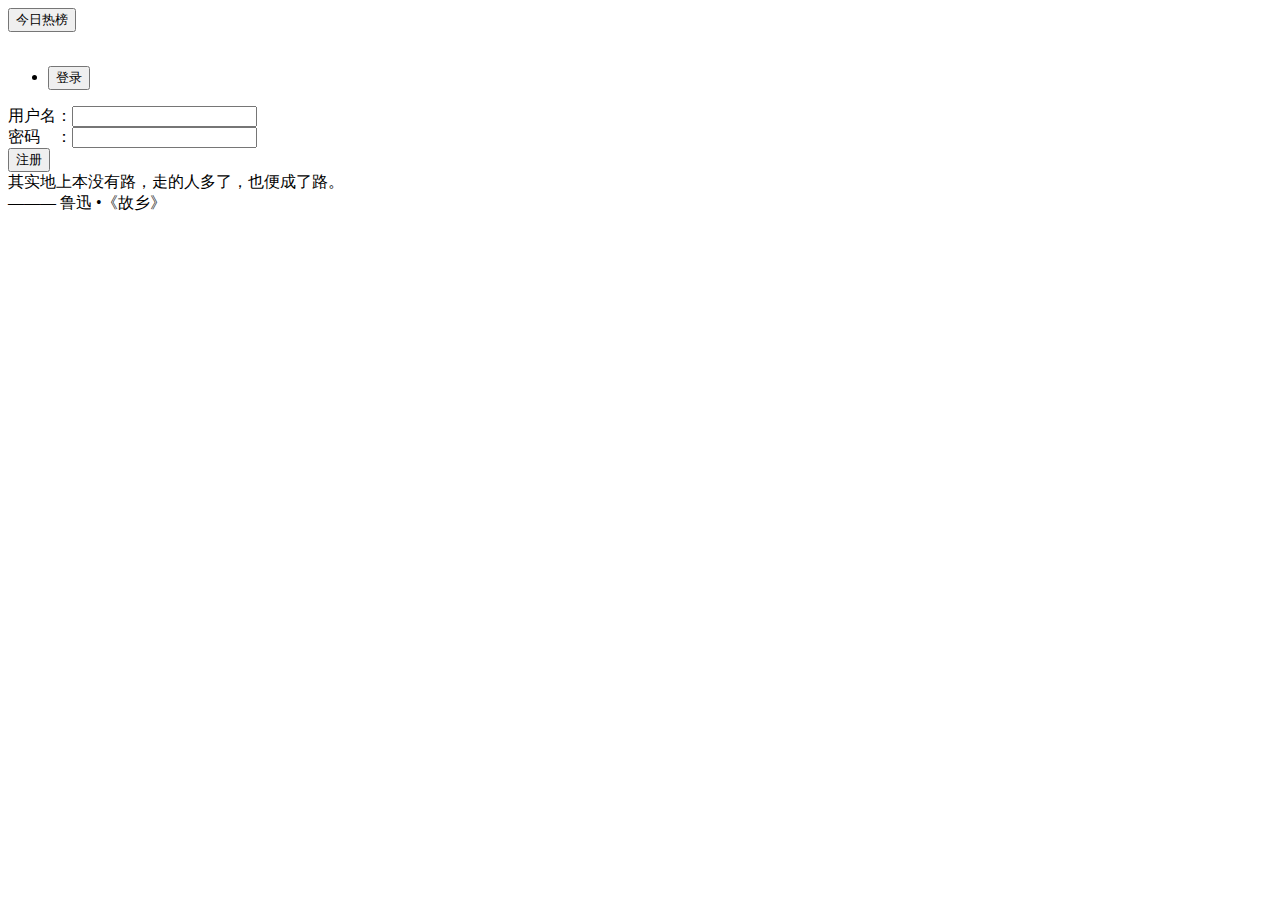
<file: src/main/resources/templates/register.html>
<!DOCTYPE html>
<html lang="en" xmlns:th="http://www.thymeleaf.org">
	<head>
		<title>注册</title>
		<meta charset="UTF-8" content="user-scalable=0"/>
		<link rel="icon" type="image/x-icon" th:href="@{/img/ico/dailyhotlist.ico}"/>
		<script type="text/javascript" th:src="@{/js/jquery-3.7.0.min.js}"></script>
		<script type="text/javascript" th:src="@{/bootstrap-3.3.7-dist/js/bootstrap.min.js}"></script>
		<link rel="stylesheet" th:href="@{/bootstrap-3.3.7-dist/css/bootstrap.min.css}"/>
		<link rel="stylesheet" th:href="@{/css/register.css}"/>
		<script th:inline="javascript">
            window.onload = function () {
                const userRegisterMsg = '[[${userRegisterMsg}]]'.replaceAll("\"", "");
                if (userRegisterMsg !== 'null')
                    if (userRegisterMsg.indexOf("开发人员") !== -1) showMessage(userRegisterMsg, 'danger');
                    else showMessage(userRegisterMsg, 'warning');
            }

            function showMessage(msg, type) {
                const divElement = $("<div></div>").addClass('alert').addClass('alert-' + type).addClass('alert-dismissible').addClass('col-md-4');
                divElement.css({
                    "position": "absolute",
                    "top": "5vh",
                    "height": "6vh",
                    "padding-top": "1.5vh",
                    "border": "none",
                    "text-align": "center",
                    "background-color": type === "success" ? "rgb(218, 255, 206)" : type === "warning" ? "rgb(255, 252, 192)" : type === "danger" ? "rgb(255,183,183)" : "rgb(255, 255, 255)",
                    "font-size": "2vh",
                    "font-family": "Microsoft YaHei",
                    "margin-left": "36vw",
                });
                divElement.text(msg);
                $('body').append(divElement);
                let isIn = false;
                divElement.on({
                    mouseover: function () {
                        isIn = true;
                    },
                    mouseout: function () {
                        isIn = false;
                    }
                });
                setTimeout(function () {
                    const IntervalMS = 30; //每次上浮的间隔毫秒
                    const floatSpace = document.body.clientHeight * 0.03; //上浮的空间(vh)
                    let nowTop = divElement.offset().top;   //获取元素当前的top值
                    const stopTop = nowTop - floatSpace;    //上浮停止时的top值
                    divElement.fadeOut(IntervalMS * floatSpace); //设置元素淡出
                    let upFloat = setInterval(function () { //开始上浮
                        if (nowTop >= stopTop) { //判断当前消息框top是否还在可上升的范围内
                            divElement.css({"top": nowTop--}); //消息框的top上升1px
                        } else {
                            clearInterval(upFloat); //关闭上浮
                            divElement.remove();    //移除元素
                        }
                    }, IntervalMS);
                    if (isIn) { //如果鼠标在setTimeout之前已经放在的消息框中，则停止上浮
                        clearInterval(upFloat);
                        divElement.stop();
                    }
                    divElement.hover(function () { //鼠标悬浮时停止上浮和淡出效果，过后恢复
                        clearInterval(upFloat);
                        divElement.stop();
                    }, function () {
                        divElement.fadeOut(IntervalMS * (nowTop - stopTop)); // 这里设置元素淡出的时间应该为：间隔毫秒*剩余可以上浮空间
                        upFloat = setInterval(function () { // 继续上浮
                            if (nowTop >= stopTop) {
                                divElement.css({"top": nowTop--});
                            } else {
                                clearInterval(upFloat); // 关闭上浮
                                divElement.remove();    // 移除元素
                            }
                        }, IntervalMS);
                    });
                }, 2000);
            }
		</script>
	</head>
	<body>
		<div class="container-fluid nav-css">
			<div class="col-xs-4 col-sm-4 col-md-2 col-lg-1 div-left cursor-default">
				<form action="/" method="post">
					<input type="submit" class="nav-big-title-css" value="今日热榜"/>
				</form>
			</div>
			<div class="col-xs-7 col-sm-7 col-md-9 col-lg-10 div-left cursor-default"></div>
			<div class="col-xs-1 col-sm-1 col-md-1 col-lg-1 div-right cursor-default">
				<div class="dropdown">
					<a data-toggle="dropdown" href="#" class="dropdown-a-css">
						<img th:src="@{/img/other/default_user.jpg}" class="user-img-css" draggable="false"/>
					</a>
					<ul class="dropdown-menu pull-right" role="menu" aria-labelledby="dLabel">
						<li>
							<form th:action="@{/user/login}" method="post">
								<input type="submit" class="button-css" value="登录"/>
							</form>
						</li>
					</ul>
				</div>
			</div>
		</div>
		<div class="container-fluid div-center text-whole-css">
			<form th:action="@{/user/userRegister}" method="post">
				<div class="text-font-css cursor-default text-padding-top">
					用户名：<input type="text" class="text-css" name="username"/>
				</div>
				<div class="text-font-css cursor-default">
					密码　：<input type="password" class="text-css" name="password"/>
				</div>
				<div class="button-font-css">
					<input type="hidden" value="普通用户" name="accountType"/>
					<input type="submit" class="button-register-css" value="注册"/>
				</div>
			</form>
		</div>
		<div class="container-fluid bottom-css">
			<div class="col-xs-8 col-sm-8 col-md-8 col-lg-8 div-left cursor-default">
				其实地上本没有路，走的人多了，也便成了路。
			</div>
			<div class="col-xs-4 col-sm-4 col-md-4 col-lg-4 div-right cursor-default">
				——— 鲁迅 •《故乡》
			</div>
		</div>
	</body>
</html>
</file>
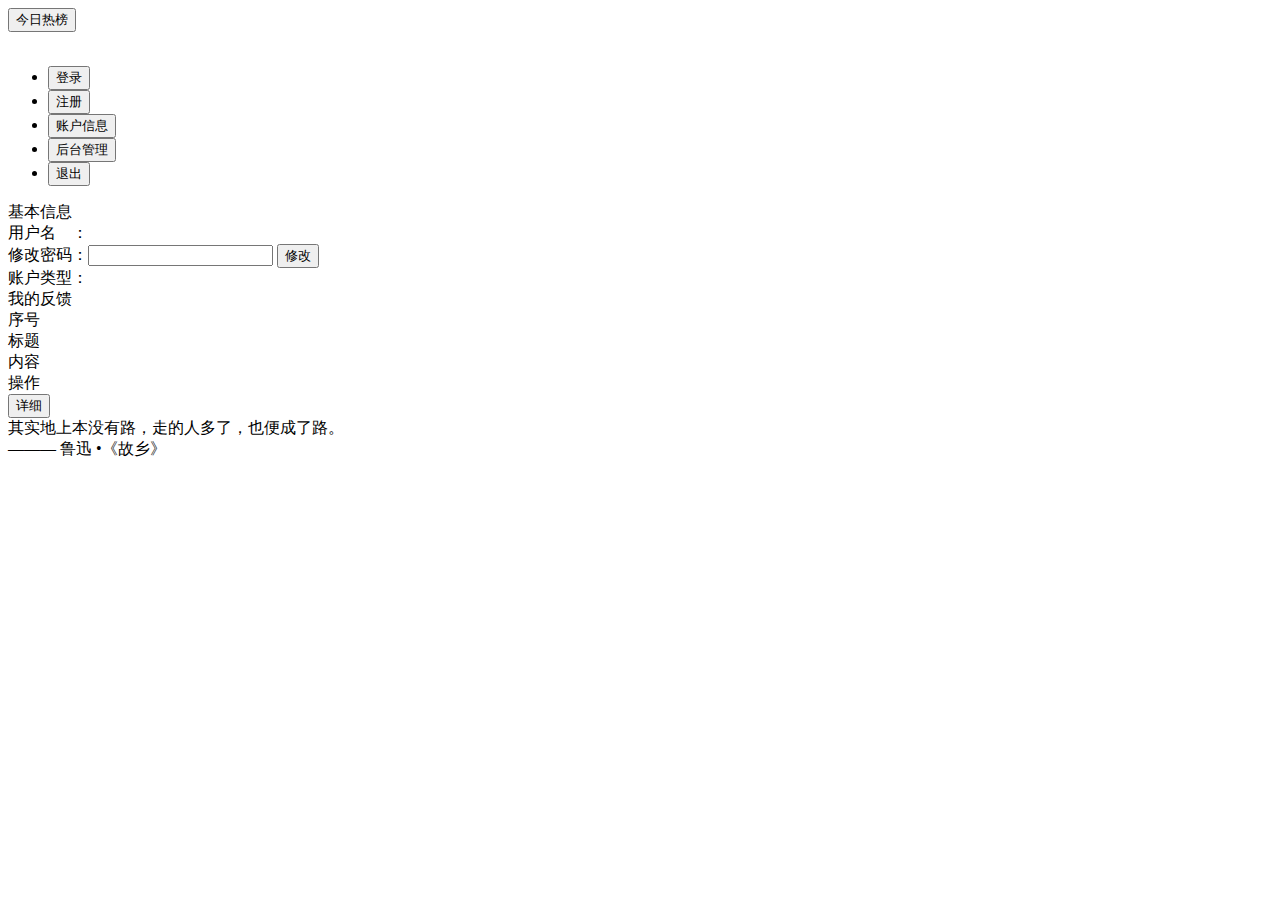
<file: src/main/resources/templates/userMessage.html>
<!DOCTYPE html>
<html lang="en" xmlns:th="http://www.thymeleaf.org">
	<head>
		<title>用户信息</title>
		<meta charset="UTF-8" content="user-scalable=0"/>
		<link rel="icon" type="image/x-icon" th:href="@{/img/ico/dailyhotlist.ico}"/>
		<script type="text/javascript" th:src="@{/js/jquery-3.7.0.min.js}"></script>
		<script type="text/javascript" th:src="@{/bootstrap-3.3.7-dist/js/bootstrap.min.js}"></script>
		<link rel="stylesheet" th:href="@{/bootstrap-3.3.7-dist/css/bootstrap.min.css}"/>
		<link rel="stylesheet" th:href="@{/css/userMessage.css}"/>
		<script th:inline="javascript">
            window.onload = function () {
                const userUpdateMsg = '[[${userUpdateMsg}]]'.replaceAll("\"", "");
                if (userUpdateMsg !== 'null')
                    if (userUpdateMsg.indexOf("成功") !== -1) showMessage(userUpdateMsg, 'success');
                    else if (userUpdateMsg.indexOf("未登录") !== -1 || userUpdateMsg.indexOf("开发人员") !== -1) showMessage(userUpdateMsg, 'danger');
                    else showMessage(userUpdateMsg, 'warning');
            }


            function showMessage(msg, type) {
                const divElement = $("<div></div>").addClass('alert').addClass('alert-' + type).addClass('alert-dismissible').addClass('col-md-4');
                divElement.css({
                    "position": "absolute",
                    "top": "5vh",
                    "height": "6vh",
                    "padding-top": "1.5vh",
                    "border": "none",
                    "text-align": "center",
                    "background-color": type === "success" ? "rgb(218, 255, 206)" : type === "warning" ? "rgb(255, 252, 192)" : type === "danger" ? "rgb(255,183,183)" : "rgb(255, 255, 255)",
                    "font-size": "2vh",
                    "font-family": "Microsoft YaHei",
                    "margin-left": "36vw",
                });
                divElement.text(msg);
                $('body').append(divElement);
                let isIn = false;
                divElement.on({
                    mouseover: function () {
                        isIn = true;
                    },
                    mouseout: function () {
                        isIn = false;
                    }
                });
                setTimeout(function () {
                    const IntervalMS = 30; //每次上浮的间隔毫秒
                    const floatSpace = document.body.clientHeight * 0.03; //上浮的空间(vh)
                    let nowTop = divElement.offset().top;   //获取元素当前的top值
                    const stopTop = nowTop - floatSpace;    //上浮停止时的top值
                    divElement.fadeOut(IntervalMS * floatSpace); //设置元素淡出
                    let upFloat = setInterval(function () { //开始上浮
                        if (nowTop >= stopTop) { //判断当前消息框top是否还在可上升的范围内
                            divElement.css({"top": nowTop--}); //消息框的top上升1px
                        } else {
                            clearInterval(upFloat); //关闭上浮
                            divElement.remove();    //移除元素
                        }
                    }, IntervalMS);
                    if (isIn) { //如果鼠标在setTimeout之前已经放在的消息框中，则停止上浮
                        clearInterval(upFloat);
                        divElement.stop();
                    }
                    divElement.hover(function () { //鼠标悬浮时停止上浮和淡出效果，过后恢复
                        clearInterval(upFloat);
                        divElement.stop();
                    }, function () {
                        divElement.fadeOut(IntervalMS * (nowTop - stopTop)); // 这里设置元素淡出的时间应该为：间隔毫秒*剩余可以上浮空间
                        upFloat = setInterval(function () { // 继续上浮
                            if (nowTop >= stopTop) {
                                divElement.css({"top": nowTop--});
                            } else {
                                clearInterval(upFloat); // 关闭上浮
                                divElement.remove();    // 移除元素
                            }
                        }, IntervalMS);
                    });
                }, 2000);
            }
		</script>
	</head>
	<body>
		<div class="container-fluid nav-css">
			<div class="col-xs-4 col-sm-4 col-md-2 col-lg-1 div-left cursor-default">
				<form action="/" method="post">
					<input type="submit" class="nav-big-title-css" value="今日热榜"/>
				</form>
			</div>
			<div class="col-xs-7 col-sm-7 col-md-9 col-lg-10 div-left cursor-default"></div>
			<div class="col-xs-1 col-sm-1 col-md-1 col-lg-1 div-right cursor-default">
				<div class="dropdown">
					<a data-toggle="dropdown" href="#" class="dropdown-a-css">
						<div th:if="${session == null || session.userVo == null || session.userVo.username == null}">
							<img th:src="@{/img/other/default_user.jpg}" class="user-img-css" draggable="false"/>
						</div>
						<div th:if="${session != null && session.userVo != null && session.userVo.username != null}" th:text="${session.userVo.username.charAt(0)}" class="user-username-css"></div>
					</a>
					<ul class="dropdown-menu pull-right" role="menu" aria-labelledby="dLabel">
						<li class="margin-bottom" th:if="${session == null || session.userVo == null || session.userVo.username == null}">
							<form th:action="@{/user/login}" method="post">
								<input type="submit" class="button-css" value="登录"/>
							</form>
						</li>
						<li th:if="${session == null || session.userVo == null || session.userVo.username == null}">
							<form th:action="@{/user/register}" method="post">
								<input type="submit" class="button-css" value="注册"/>
							</form>
						</li>
						<li class="margin-bottom" th:if="${session != null && session.userVo != null && session.userVo.username != null}">
							<form th:action="@{/user/userMessage}" method="post">
								<input type="submit" class="button-css" id="username" value="账户信息"/>
							</form>
						</li>
						<li class="margin-bottom" th:if="${session != null && session.userVo != null && session.userVo.username != null && session.userVo.accountType == '管理员'}">
							<form th:action="@{/user/manage}" method="post">
								<input type="hidden" name="id" value="-1"/>
								<input type="submit" class="button-css" value="后台管理"/>
							</form>
						</li>
						<li th:if="${session != null && session.userVo != null && session.userVo.username != null}">
							<form th:action="@{/logout}" method="post">
								<input type="submit" class="button-css" value="退出"/>
							</form>
						</li>
					</ul>
				</div>
			</div>
		</div>
		<div class="container-fluid div-center cursor-default text-whole-css" th:if="${session != null && session.userVo != null}">
			<div class="text-title-css">基本信息</div>
			<div class="text-font-css div-left">
				用户名　：<span th:text="${session.userVo.username}"></span>
			</div>
			<div class="text-font-css div-left">
				<form th:action="@{/user/updatePassword}" method="post">
					修改密码：<input type="password" class="text-css" name="password"/>
					<input type="submit" class="button-update-css" value="修改"/>
				</form>
			</div>
			<div class="text-font-css div-left">
				账户类型：<span th:text="${session.userVo.accountType}"></span>
			</div>
			<div class="text-title-css text-margin-top">我的反馈</div>
			<div class="div-center feedback-content-whole-css">
				<div class="col-xs-3 col-sm-2 col-md-1 col-lg-1 div-center cursor-default feedback-content-top-css">序号</div>
				<div class="col-xs-3 col-sm-3 col-md-3 col-lg-3 div-center cursor-default feedback-content-top-css">标题</div>
				<div class="col-xs-3 col-sm-4 col-md-6 col-lg-6 div-center cursor-default feedback-content-top-css">内容</div>
				<div class="col-xs-3 col-sm-3 col-md-2 col-lg-2 div-center cursor-default feedback-content-top-css">操作</div>
				<div th:each="feedbackVo, feedbackStat : ${session.userVo.feedbackVoList}">
					<div class="col-xs-3 col-sm-2 col-md-1 col-lg-1 div-center cursor-default feedback-content-css" th:text="${feedbackStat.index + 1}"></div>
					<div class="col-xs-3 col-sm-3 col-md-3 col-lg-3 div-center cursor-default feedback-content-css" th:text="${feedbackVo.feedbackTitle}"></div>
					<div class="col-xs-3 col-sm-4 col-md-6 col-lg-6 div-center cursor-default feedback-content-css" th:text="${feedbackVo.feedbackContent}"></div>
					<div class="col-xs-3 col-sm-3 col-md-2 col-lg-2 div-center cursor-default">
						<form th:action="@{/feedback/detail}" method="post">
							<input type="hidden" th:value="${feedbackVo.id}" name="id"/>
							<input type="submit" value="详细" class="feedback-button-css"/>
						</form>
					</div>
				</div>
			</div>
		</div>
		<div class="container-fluid bottom-css">
			<div class="col-xs-8 col-sm-8 col-md-8 col-lg-8 div-left cursor-default">
				其实地上本没有路，走的人多了，也便成了路。
			</div>
			<div class="col-xs-4 col-sm-4 col-md-4 col-lg-4 div-right cursor-default">
				——— 鲁迅 •《故乡》
			</div>
		</div>
	</body>
</html>
</file>
